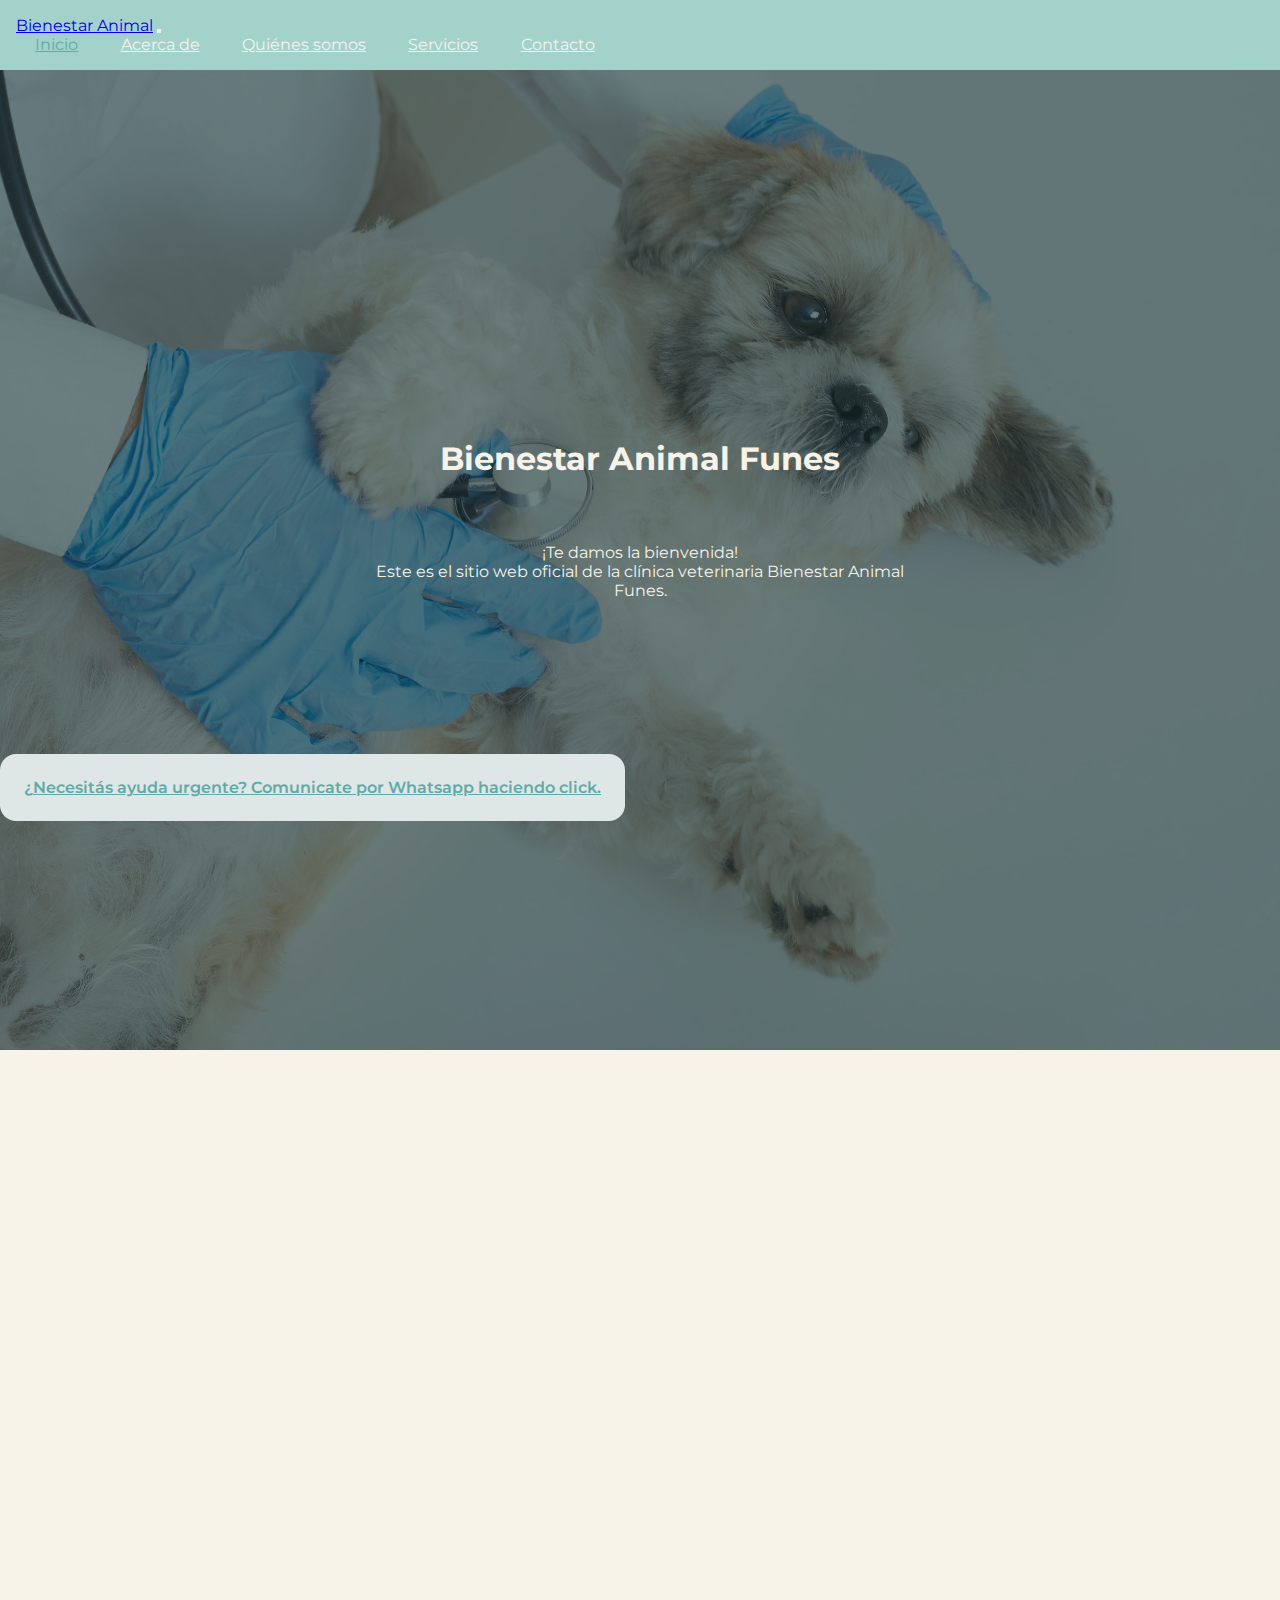
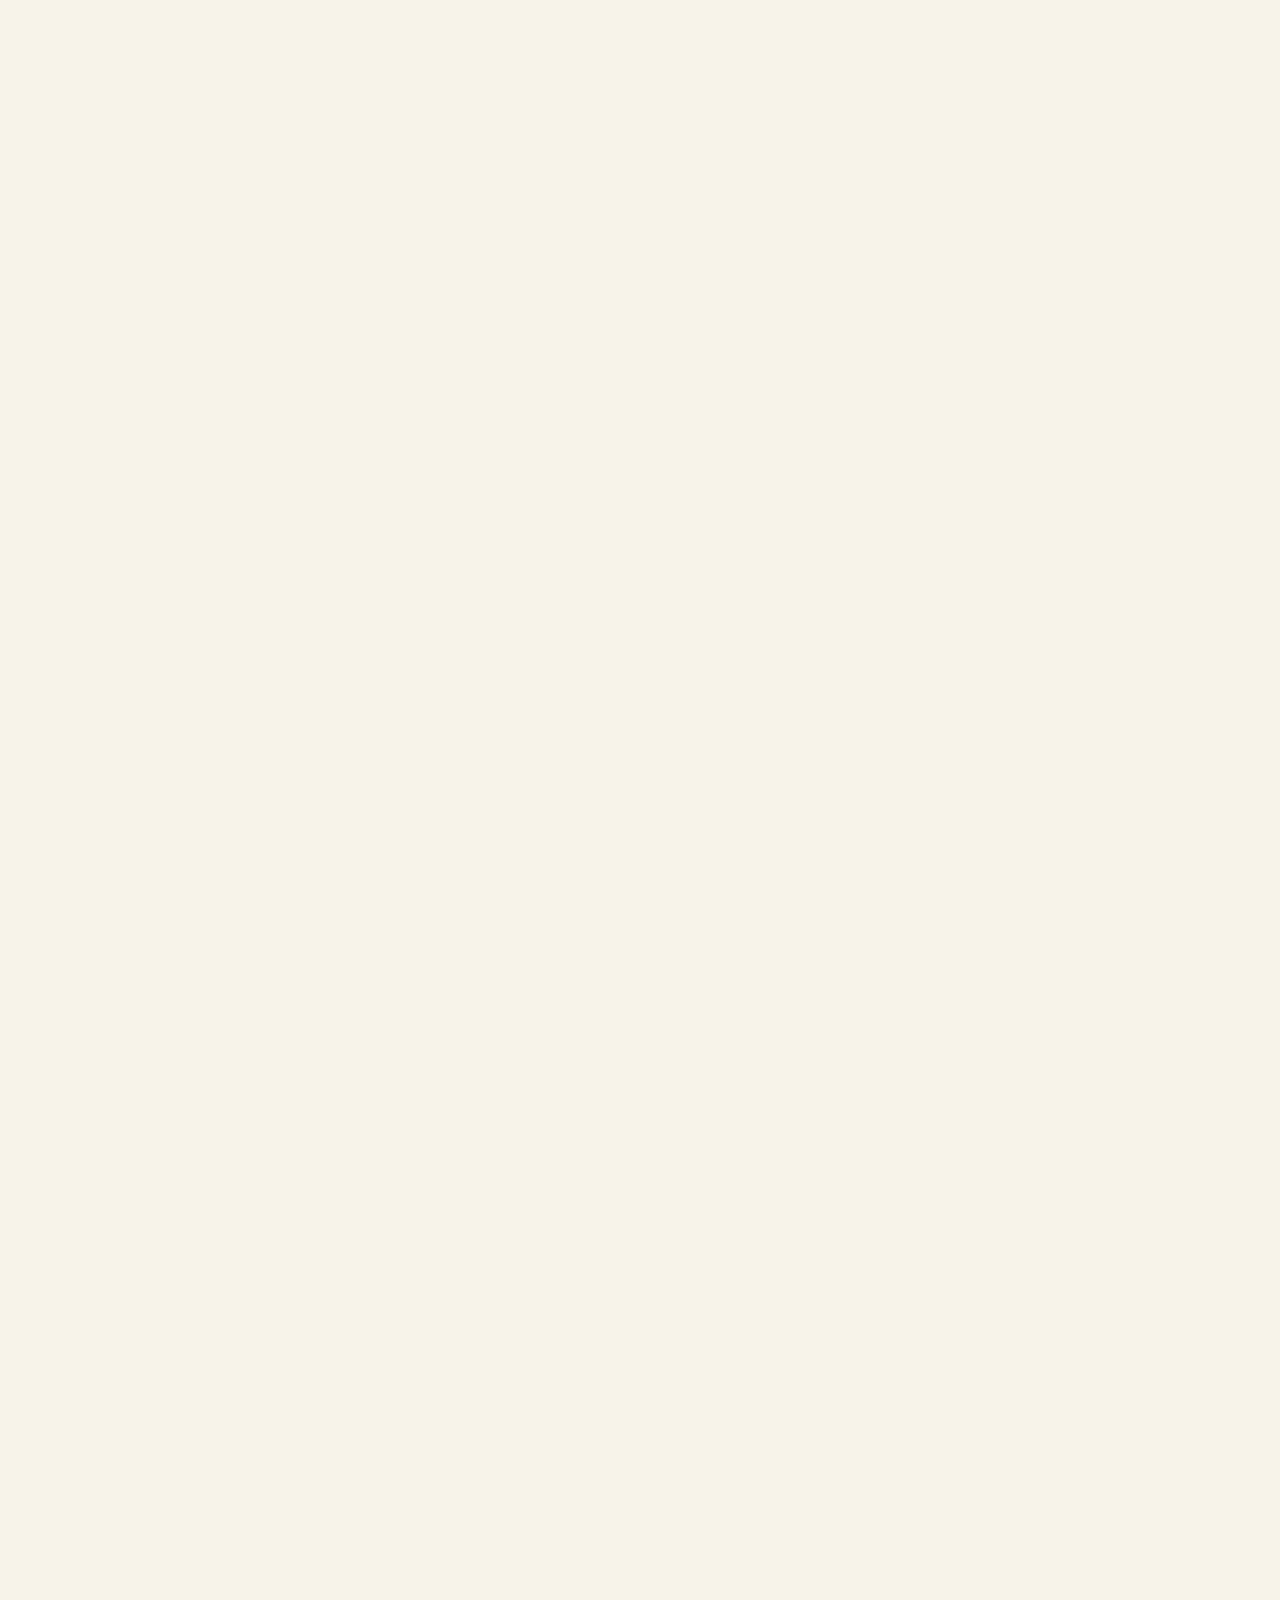
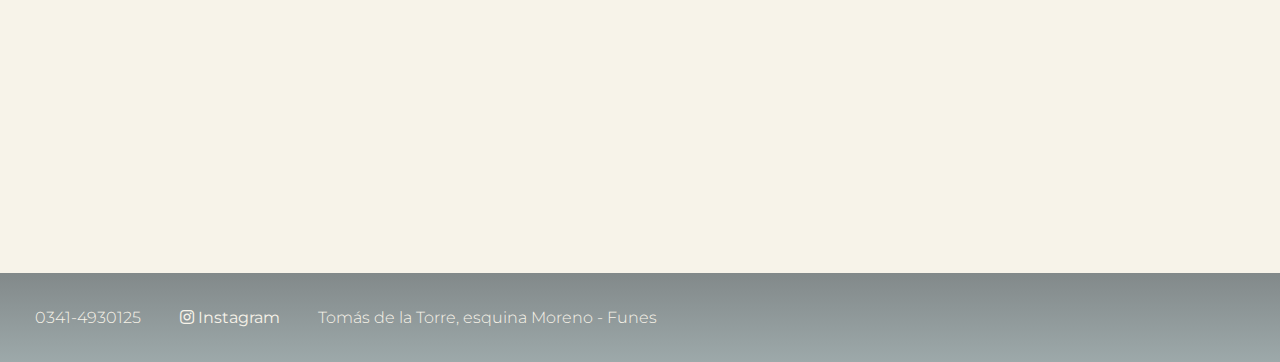
<file: index.html>
<!DOCTYPE html>
<html lang="en">

<head>
    <meta charset="UTF-8">
    <meta http-equiv="X-UA-Compatible" content="IE=edge">
    <title>Bienestar Animal</title>
    <meta name="viewport" content="width=device-width, initial-scale=1.0">
    <meta name="description" content="Brindamos atención veterinaria para tu mascota. Venta de productos para animales en Funes y alrededores.">
    <meta name="keywords"  content="mascotas, petshop, sucursal, consultas, clínica, balanceados">
    <link href="https://cdn.jsdelivr.net/npm/bootstrap@5.1.1/dist/css/bootstrap.min.css" rel="stylesheet" integrity="sha384-F3w7mX95PdgyTmZZMECAngseQB83DfGTowi0iMjiWaeVhAn4FJkqJByhZMI3AhiU" crossorigin="anonymous">
    <link rel="stylesheet" href="https://unpkg.com/aos@next/dist/aos.css">
    <link rel="stylesheet" href="./estilos/main.css">
</head>

<body class="container-res">

    <!--NAV-->
    <header>
      <nav class="navbar fixed-top navbar-expand-lg navbar-dark d-flex p-md-0">
        <div class="container">
          <a class="navbar-brand" href="#">Bienestar Animal</a>
          <button
            class="navbar-toggler"
            type="button"
            data-bs-toggle="collapse"
            data-bs-target="#navbarNav"
            aria-controls="navbarNav"
            aria-expanded="false"
            aria-label="Toggle navigation"
          >
            <span class="navbar-toggler-icon"></span>
          </button>
          <div class="collapse navbar-collapse" id="navbarNav">
            <div class="mx-auto"></div>
            <ul class="navbar-nav align-items-center">
              <li class="nav-item">
                <a class="nav-link active" href="#">Inicio</a>
              </li>
              <li class="nav-item">
                <a class="nav-link" href="./paginas/acerca.html">Acerca de</a>
              </li>
              <li class="nav-item">
                <a class="nav-link" href="./paginas/quienes-somos.html">Quiénes somos</a>
              </li>
              <li class="nav-item">
                <a class="nav-link" href="./paginas/servicios.html">Servicios</a>
              </li>
              <li class="nav-item">
                <a class="nav-link" href="./paginas/contacto.html">Contacto</a>
              </li>
            </ul>
          </div>
        </div>
      </nav>
    </header>

    <main>

    <!--BIENVENIDA-->
    <section class="bienvenida">
        <h1
        class="bienvenida__titulo">
        Bienestar Animal Funes
        </h1>
        <p
        class="bienvenida__texto">
            ¡Te damos la bienvenida!
            <br>Este es el sitio web oficial de la clínica veterinaria Bienestar Animal Funes.
        </p>
    </section>

    <!--URGENCIAS-->
    <section>
      <div class="d-grid gap-1 col-9 mx-auto position-relative mb-3">
        <a href="https://wa.me/5493416587991" target="_blank" class="btn btn-danger btn-lg scale-in-hor-center urgencias" role="button">¿Necesitás ayuda urgente? Comunicate por Whatsapp haciendo click.</a>
      </div>
    </section>

    <!--TEXTO GUÍA-->
    <section
    data-aos="fade-in">
      <p 
      class="texto">
        Consultá nuestras secciones para informarte mejor sobre qué hacemos y cómo podremos ayudarte.
        <br>En esta misma página también podrás encontrar los respectivos horarios en los que nos encontramos disponibles en la sucursal.
      </p>
    </section>

    <!--NOVEDAD-->
    <section 
    class="novedad"
    data-aos="fade-in">
      <h2
      class="novedad__titulo"
      data-aos="fade-in">
      ¡Nuestra sucursal está creciendo!
      </h2>
      <p
      class="novedad__texto"
      data-aos="fade-in">
        ¡Sí, leíste bien! Gracias al inmenso apoyo que recibimos por parte de nuestros clientes, nos estamos expandiendo, por lo que muy pronto nuestra sucursal contará con una sección exclusiva para artículos de Pet Shop, ¡Para aquellos que quieran curiosear mientras esperan a ser atendidos!
      </p>
      <p
      class="novedad__texto"
      data-aos="fade-in">
        <strong>¡Seguí la cuenta regresiva hasta la inauguración!</strong>
      </p>
      <!--SCRIPT COUNTDOWN (créditos: https://www.w3schools.com/howto/howto_js_countdown.asp)-->
      <div 
      class="d-grid gap-1 col-md-6 mx-auto position-relative mb-3"
      data-aos="fade-in">
        <p id="countdown"></p>
        <script>
          // Set the date we're counting down to
          var countDownDate = new Date("Jan 5, 2022 15:37:25").getTime();
          
          // Update the count down every 1 second
          var x = setInterval(function() {
          
            // Get today's date and time
            var now = new Date().getTime();
              
            // Find the distance between now and the count down date
            var distance = countDownDate - now;
              
            // Time calculations for days, hours, minutes and seconds
            var days = Math.floor(distance / (1000 * 60 * 60 * 24));
            var hours = Math.floor((distance % (1000 * 60 * 60 * 24)) / (1000 * 60 * 60));
            var minutes = Math.floor((distance % (1000 * 60 * 60)) / (1000 * 60));
            var seconds = Math.floor((distance % (1000 * 60)) / 1000);
              
            // Output the result in an element with id="demo"
            document.getElementById("countdown").innerHTML = days + "d " + hours + "h "
            + minutes + "m " + seconds + "s ";
              
            // If the count down is over, write some text 
            if (distance < 0) {
              clearInterval(x);
              document.getElementById("countdown").innerHTML = "EXPIRED";
            }
          }, 1000);
        </script>
      </div>
    </section>

    <!--PROVEEDORES-->
    <section
    data-aos="fade-in"
    class="proveedores-banner d-grid gap-1 col-md-12 mx-auto">
      <h3>
        Contamos con los mejores proveedores de alimentos balanceados:
      </h3>
    </section>
    <div class="proveedores">
      <section
      data-aos="fade-in"
      class="proveedores__item">
        <img
        class="proveedores__img"
        src="./multimedia/royalCanin.png" alt="">
      </section>
      <section
      data-aos="fade-in"
      class="proveedores__item">
        <img
        class="proveedores__img"
        src="./multimedia/sieger.png" alt="">
      </section>
      <section
      data-aos="fade-in"
      class="proveedores__item">
        <img
        class="proveedores__img"
        src="./multimedia/vitalCan.png" alt="">
      </section>
      <section
      data-aos="fade-in"
      class="proveedores__item">
        <img
        class="proveedores__img"
        src="./multimedia/oldPrince.png" alt="">
      </section>
      <section
      data-aos="fade-in"
      class="proveedores__item">
        <img
        class="proveedores__img"
        src="./multimedia/proPlan.png" alt="">
      </section>
      <section
      data-aos="fade-in"
      class="proveedores__item">
        <img
        class="proveedores__img"
        src="./multimedia/excellent.png" alt="">
      </section>
      <section
      data-aos="fade-in"
      class="proveedores__item">
        <img
        class="proveedores__img"
        src="./multimedia/catChow.png" alt="">
      </section>
      <section
      data-aos="fade-in"
      class="proveedores__item">
        <img
        class="proveedores__img"
        src="./multimedia/dogChow.png" alt="">
      </section>
      <section
      data-aos="fade-in"
      class="proveedores__item">
        <img
        class="proveedores__img"
        src="./multimedia/eukanuba.png" alt="">
      </section>
      <section
      data-aos="fade-in"
      class="proveedores__item">
        <img
        class="proveedores__img"
        src="./multimedia/agility.png" alt="">
      </section>
      <section
      data-aos="fade-in"
      class="proveedores__item">
        <img
        class="proveedores__img"
        src="./multimedia/dogPro.png" alt="">
      </section>
      <section
      data-aos="fade-in"
      class="proveedores__item">
        <img
        class="proveedores__img"
        src="./multimedia/catPro.png" alt="">
      </section>
      <section
      data-aos="fade-in"
      class="proveedores__item">
        <img
        class="proveedores__img"
        src="./multimedia/nutrique.png" alt="">
      </section>
    </div>

    <!--HORARIOS-->
    <section 
    data-aos="fade-in">
        <div class="card horarios mb-3 carta text-center mx-auto" style=" max-width: 35rem;">
          <div class="card-header">
            <h4 class="horarios__titulo">
              Horarios
            </h4>
          </div>
          <ul class="list-group list-group-flush">
            <li class="horarios__item list-group-item">
              <strong>Lunes a viernes:</strong> de 8:30 a 12:30hs y de 16:00 a 19:00hs.
            </li>
            <li class="horarios__item list-group-item">
              <strong>Sábados:</strong> de 9:00 a 12:30hs.
            </li>
          </ul>
        </div>
    </section>
    </main>

    <!--FOOTER-->
    <footer>
        <ul class="detalles-footer">
           <li>
               0341-4930125
           </li>
           <li>
               <a 
                href="https://www.instagram.com/bienestaranimalfunes/?hl=es" 
                target="_blank">
                <i class="fab fa-instagram">
                  <span>Instagram</span>
                </i>
                </a>
           </li>
           <li>
               Tomás de la Torre, esquina Moreno - Funes
           </li>
        </ul>
    </footer>

    <!--AOS-->
    <script src="https://unpkg.com/aos@next/dist/aos.js"></script>
    <script>
      AOS.init();
    </script>

    <!--BOOTSTRAP-->
    <script src="https://cdn.jsdelivr.net/npm/bootstrap@5.1.1/dist/js/bootstrap.bundle.min.js" integrity="sha384-/bQdsTh/da6pkI1MST/rWKFNjaCP5gBSY4sEBT38Q/9RBh9AH40zEOg7Hlq2THRZ" crossorigin="anonymous"></script>

</body>

</html>
</file>
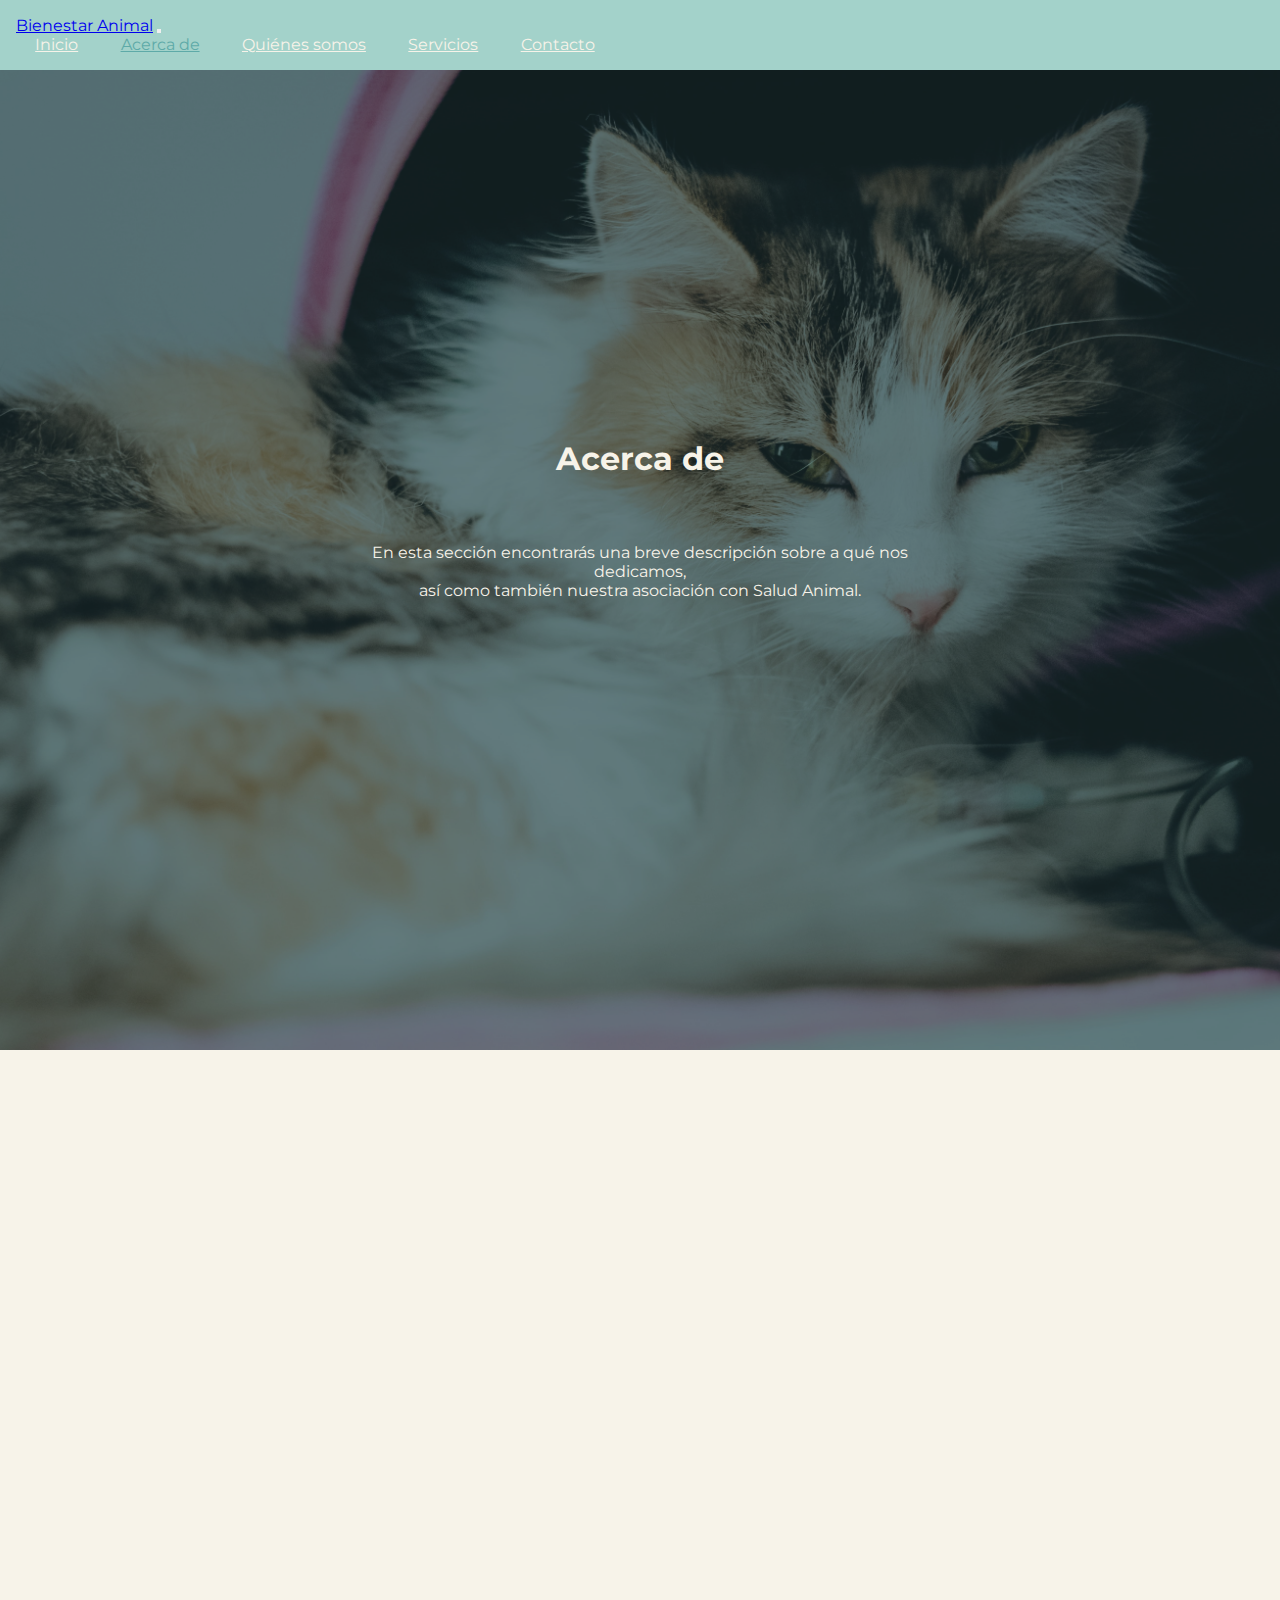
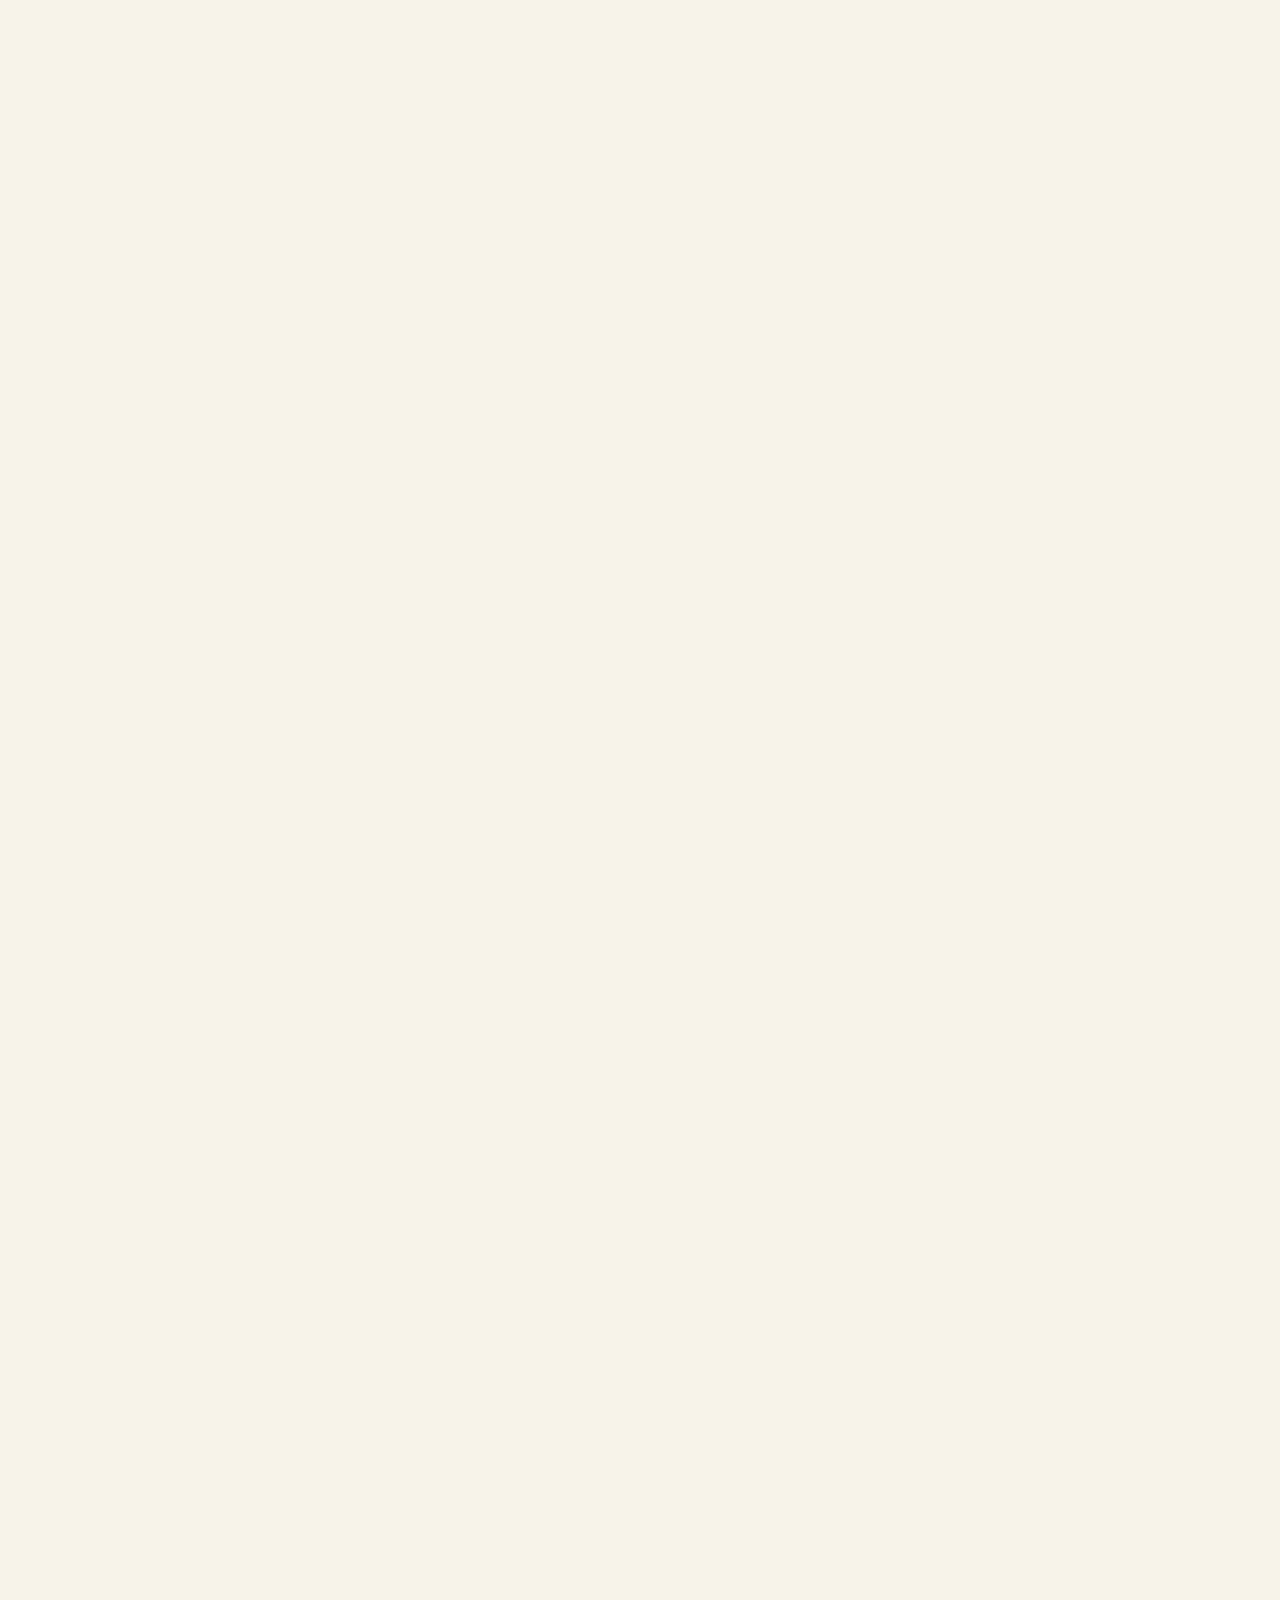
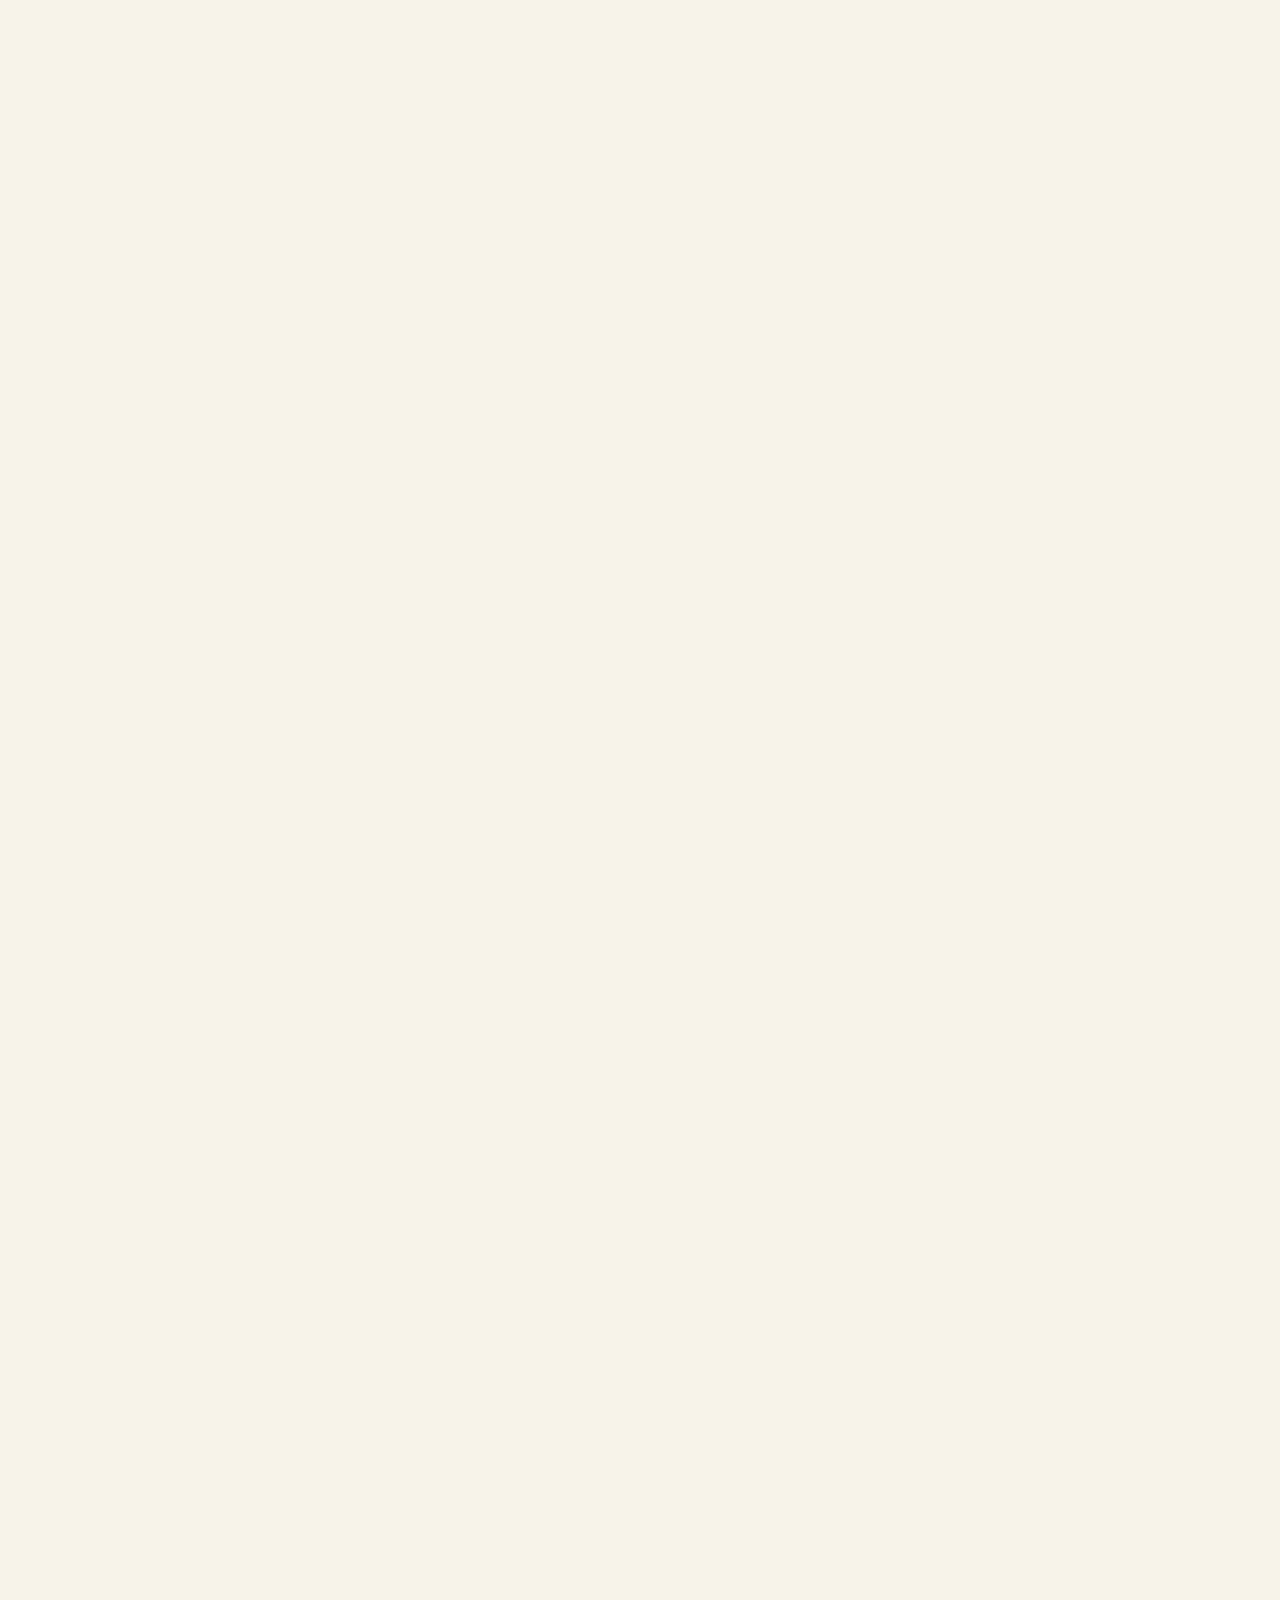
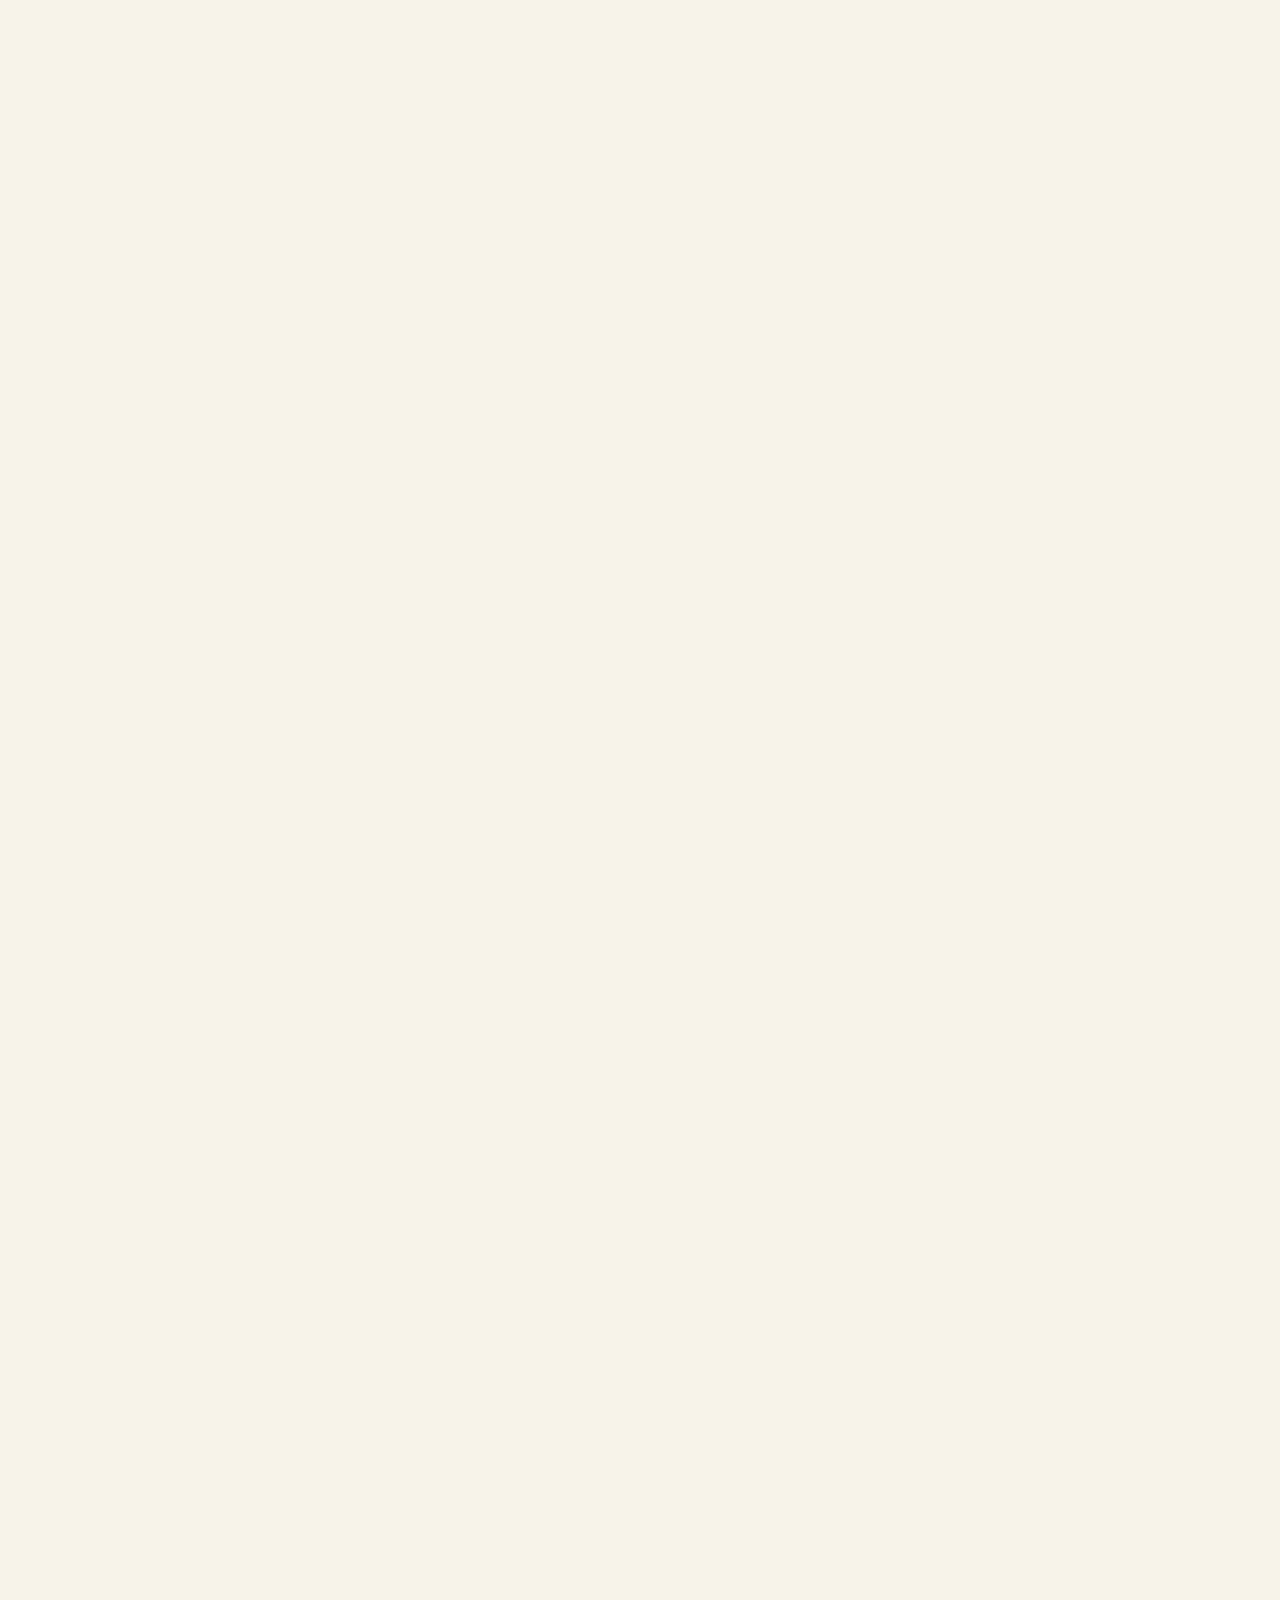
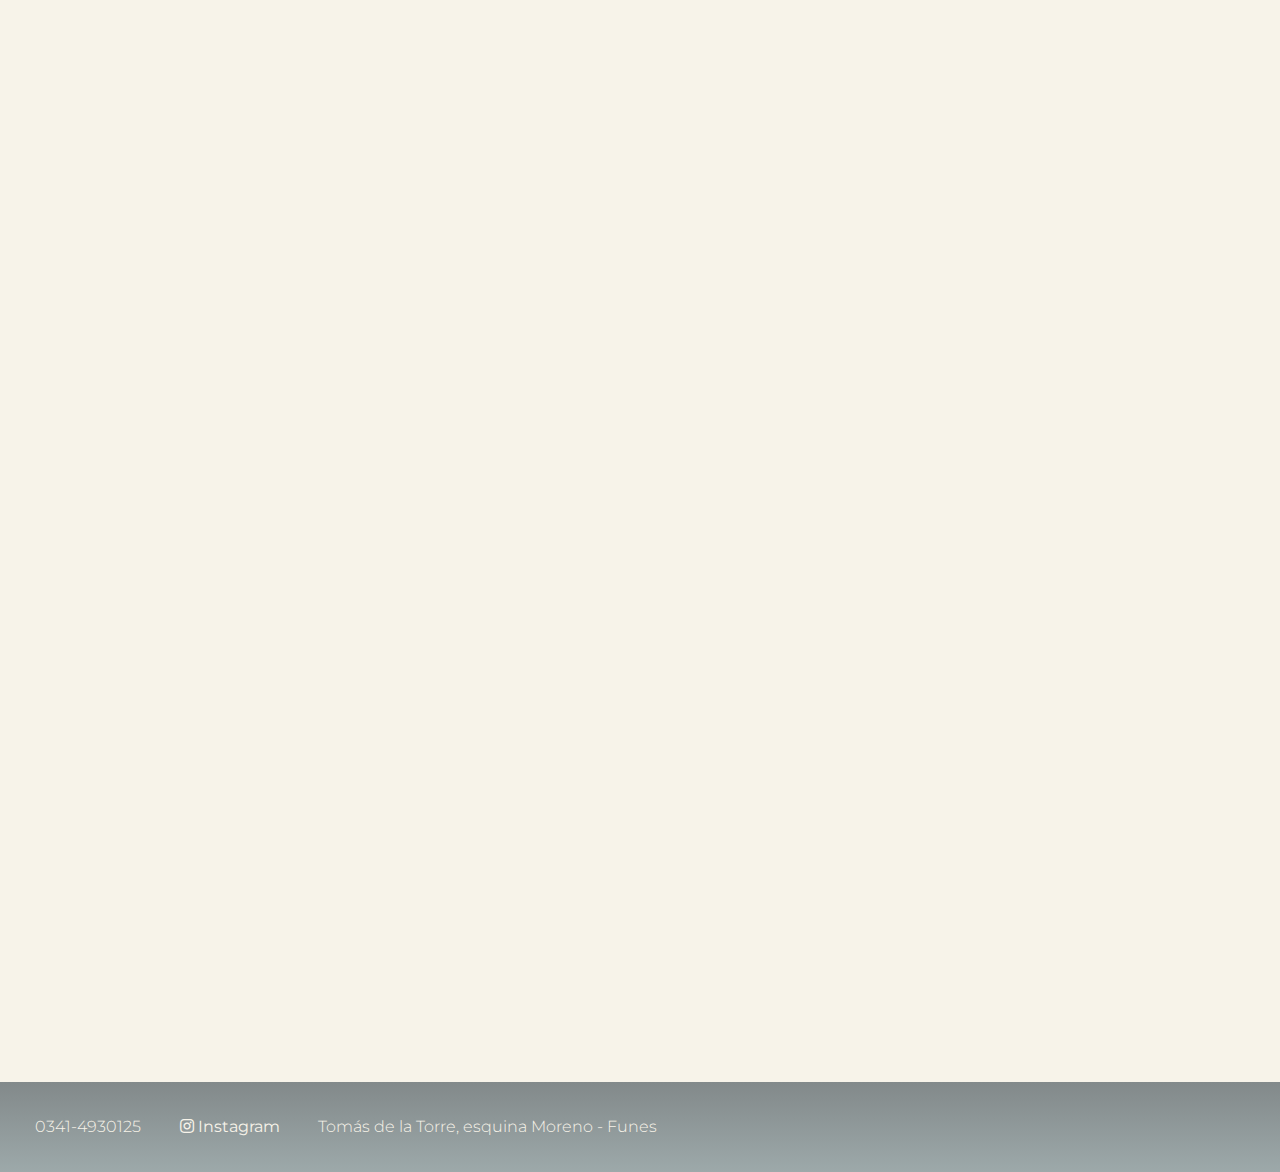
<file: paginas/acerca.html>
<!DOCTYPE html>
<html lang="en">

<head>
  <meta charset="UTF-8">
  <meta http-equiv="X-UA-Compatible" content="IE=edge">
  <title>Acerca de | Bienestar Animal</title>
  <meta name="viewport" content="width=device-width, initial-scale=1.0">
  <meta name="description"
    content="Somos una clínica veterinaria orientada a las emergencias, urgencias y resoluciones quirúrgicas de mascotas, asimismo realizamos campañas de castración en Funes y alrededores.">
  <meta name="keywords" content="animales, mascotas, esterilización, castración, salud, campaña">
  <link href="https://cdn.jsdelivr.net/npm/bootstrap@5.1.1/dist/css/bootstrap.min.css" rel="stylesheet"
    integrity="sha384-F3w7mX95PdgyTmZZMECAngseQB83DfGTowi0iMjiWaeVhAn4FJkqJByhZMI3AhiU" crossorigin="anonymous">
  <link rel="stylesheet" href="https://unpkg.com/aos@next/dist/aos.css">
  <link rel="stylesheet" href="../estilos/main.css">
</head>

<body class="container-res">

  <!--NAV-->
  <header>
    <nav class="navbar fixed-top navbar-expand-lg navbar-dark d-flex p-md-0">
      <div class="container">
        <a class="navbar-brand" href="../index.html">Bienestar Animal</a>
        <button class="navbar-toggler" type="button" data-bs-toggle="collapse" data-bs-target="#navbarNav"
          aria-controls="navbarNav" aria-expanded="false" aria-label="Toggle navigation">
          <span class="navbar-toggler-icon"></span>
        </button>
        <div class="collapse navbar-collapse" id="navbarNav">
          <div class="mx-auto"></div>
          <ul class="navbar-nav align-items-center">
            <li class="nav-item">
              <a class="nav-link" href="../index.html">Inicio</a>
            </li>
            <li class="nav-item">
              <a class="nav-link active" href="#">Acerca de</a>
            </li>
            <li class="nav-item">
              <a class="nav-link" href="quienes-somos.html">Quiénes somos</a>
            </li>
            <li class="nav-item">
              <a class="nav-link" href="servicios.html">Servicios</a>
            </li>
            <li class="nav-item">
              <a class="nav-link" href="contacto.html">Contacto</a>
            </li>
          </ul>
        </div>
      </div>
      </div>
    </nav>
  </header>

  <main>

    <!--BIENVENIDA-->

    <section class="bacerca">
      <h1 class="bacerca__titulo">
        Acerca de
      </h1>
      <p class="bacerca__texto">
        En esta sección encontrarás una breve descripción sobre a qué nos dedicamos, <br>así como también nuestra
        asociación con Salud Animal.
      </p>
    </section>

    <section>
      <p class="texto" data-aos="fade-in">
        Somos Bienestar Animal Funes, una clínica veterinaria situada en Funes. Tenemos como deber asistir a animales
        domésticos, así como también pequeños animales salvajes, rescantándolos, cuidándolos y posteriormente
        devolviéndolos a su entorno natural.
      </p>
      <p class="texto" data-aos="fade-in">
        Asimismo, estamos a favor de la esterilización y castración de animales domésticos, dado que estas proporcionan
        grandes beneficios en cuanto a la salud del animal.
      </p>
    </section>

    <!--INFO-->
    <section>
      <div class="acerca-banner d-grid gap-1 col-md-12 mx-auto" data-aos="fade-in">
        <h2>
          Beneficios de esterilizar o castrar a su mascota
        </h2>
      </div>
      <p class="texto" data-aos="fade-in">
        Ya sea si recién adoptaste una mascota o si lo estás considerando, una de las decisiones sanitarias más
        importantes que tomarás es esterilizar o castrar a su gato o perro, pero, ¿Cuál es la diferencia? La
        esterilización consiste en remover los ovarios y útero de una mascota hembra, es un procedimiento de un
        veterinario que requiere hospitalización mínima y ofrece beneficios para la salud de por vida, mientras que
        castrar consiste en remover los testículos de su gato o perro macho, lo cual mejorará ampliamente la conducta de
        tu mascota y lo mantendrá cerca de casa.
      </p>
      <p class="texto" data-aos="fade-in">
        ¿Seguís teniendo dudas? A continuación te dejamos una lista con algunos de los principales beneficios que la
        esterilización y castración tienen para ofrecerle a tu mascota:
      </p>
      <ol class="beneficios">
        <li class="beneficios__item" data-aos="fade-in">
          <strong>Tu mascota hembra vivirá una vida más larga y sana.</strong>
          <br>La esterilización ayuda a prevenir las infecciones uterinas y el cáncer de mama, el cual es fatal en
          alrededor del 50 por ciento de los perros y 90 por ciento de los gatos. Esterilizar a tu mascota antes de su
          primer celo ofrece la mejor protección de estas enfermedades.
        </li>
        <li class="beneficios__item" data-aos="fade-in">
          <strong>La castración proporciona mayores beneficios de salud para tu mascota macho.</strong>
          <br>Además de prevenir crías no deseadas, la castración de tu compañero animal previene el cáncer de
          testículos, si se lo realiza antes de los seis meses de edad.
        </li>
        <li class="beneficios__item" data-aos="fade-in">
          <strong>Las hembras esterilizadas no entrarán en celo.</strong>
          <br>Aunque los ciclos pueden variar, las felinas por lo regular entran en celo cuatro a cinco días cada tres
          semanas durante la temporada reproductiva. ¡Con la intención de llamar la atención de los machos, aullarán y
          orinarán más frecuentemente, algunas veces por toda la casa!
        </li>
        <li class="beneficios__item" data-aos="fade-in">
          <strong>Los machos castrados se comportarán de mejor manera.</strong>
          <br>Los perros y gatos castrados enfocan su atención en sus familias humanas. Por otro lado, los gatos y
          perros no castrados pueden marcar su territorio rociando orina de fuerte olor por toda la casa. Muchos
          problemas de agresión pueden ser evitados con la castración temprana.
        </li>
        <li class="beneficios__item" data-aos="fade-in">
          <strong>La esterilización o castración NO engordará a tu mascota.</strong>
          <br>La falta de ejercicio y alimentación excesiva hará que su mascota aumente de peso, pero la castración no
          lo hará. Su mascota permanecerá en forma siempre y cuando continúe proporcionándole ejercicio y controlando el
          consumo de comida.
        </li>
      </ol>
    </section>

    <section>
      <div class="card mb-3 carta text-center mx-auto" style="max-width: 850px;" data-aos="fade-in">
        <div class="row g-0">
          <div class="col-md-4">
            <img src="../multimedia/img-carta.jpg" class="img-fluid rounded-start" alt="...">
          </div>
          <div class="col-md-8">
            <div class="card-body">
              <h3 class="card-title titulos">Sobre Salud Animal</h3>
              <p class="card-text">Nuestros veterinarios se encuentran asociados a Salud Animal, una campaña avalada por
                el Gobierno de la Ciudad de Funes en la que, entre otras muchas tareas, realizamos procesos quirúrgicos
                de castración completamente libre de cargos.</p>
              <a href="https://www.funes.gob.ar/servicios/salud_animal" target="_blank" class="btn button btn-lg">Más
                información</a>
            </div>
          </div>
        </div>
      </div>
    </section>

  </main>

  <!--FOOTER-->
  <footer>
    <ul class="detalles-footer">
      <li>
        0341-4930125
      </li>
      <li><a href="https://www.instagram.com/bienestaranimalfunes/?hl=es" target="_blank">
          <i class="fab fa-instagram">
            <span>Instagram</span>
          </i>
        </a>
      </li>
      <li>
        Tomás de la Torre, esquina Moreno - Funes
      </li>
    </ul>
  </footer>

  <script src="https://unpkg.com/aos@next/dist/aos.js"></script>
  <script>
    AOS.init();
  </script>

  <!--BOOTSTRAP-->
  <script src="https://cdn.jsdelivr.net/npm/bootstrap@5.1.1/dist/js/bootstrap.bundle.min.js"
    integrity="sha384-/bQdsTh/da6pkI1MST/rWKFNjaCP5gBSY4sEBT38Q/9RBh9AH40zEOg7Hlq2THRZ" crossorigin="anonymous">
  </script>

</body>

</html>
</file>
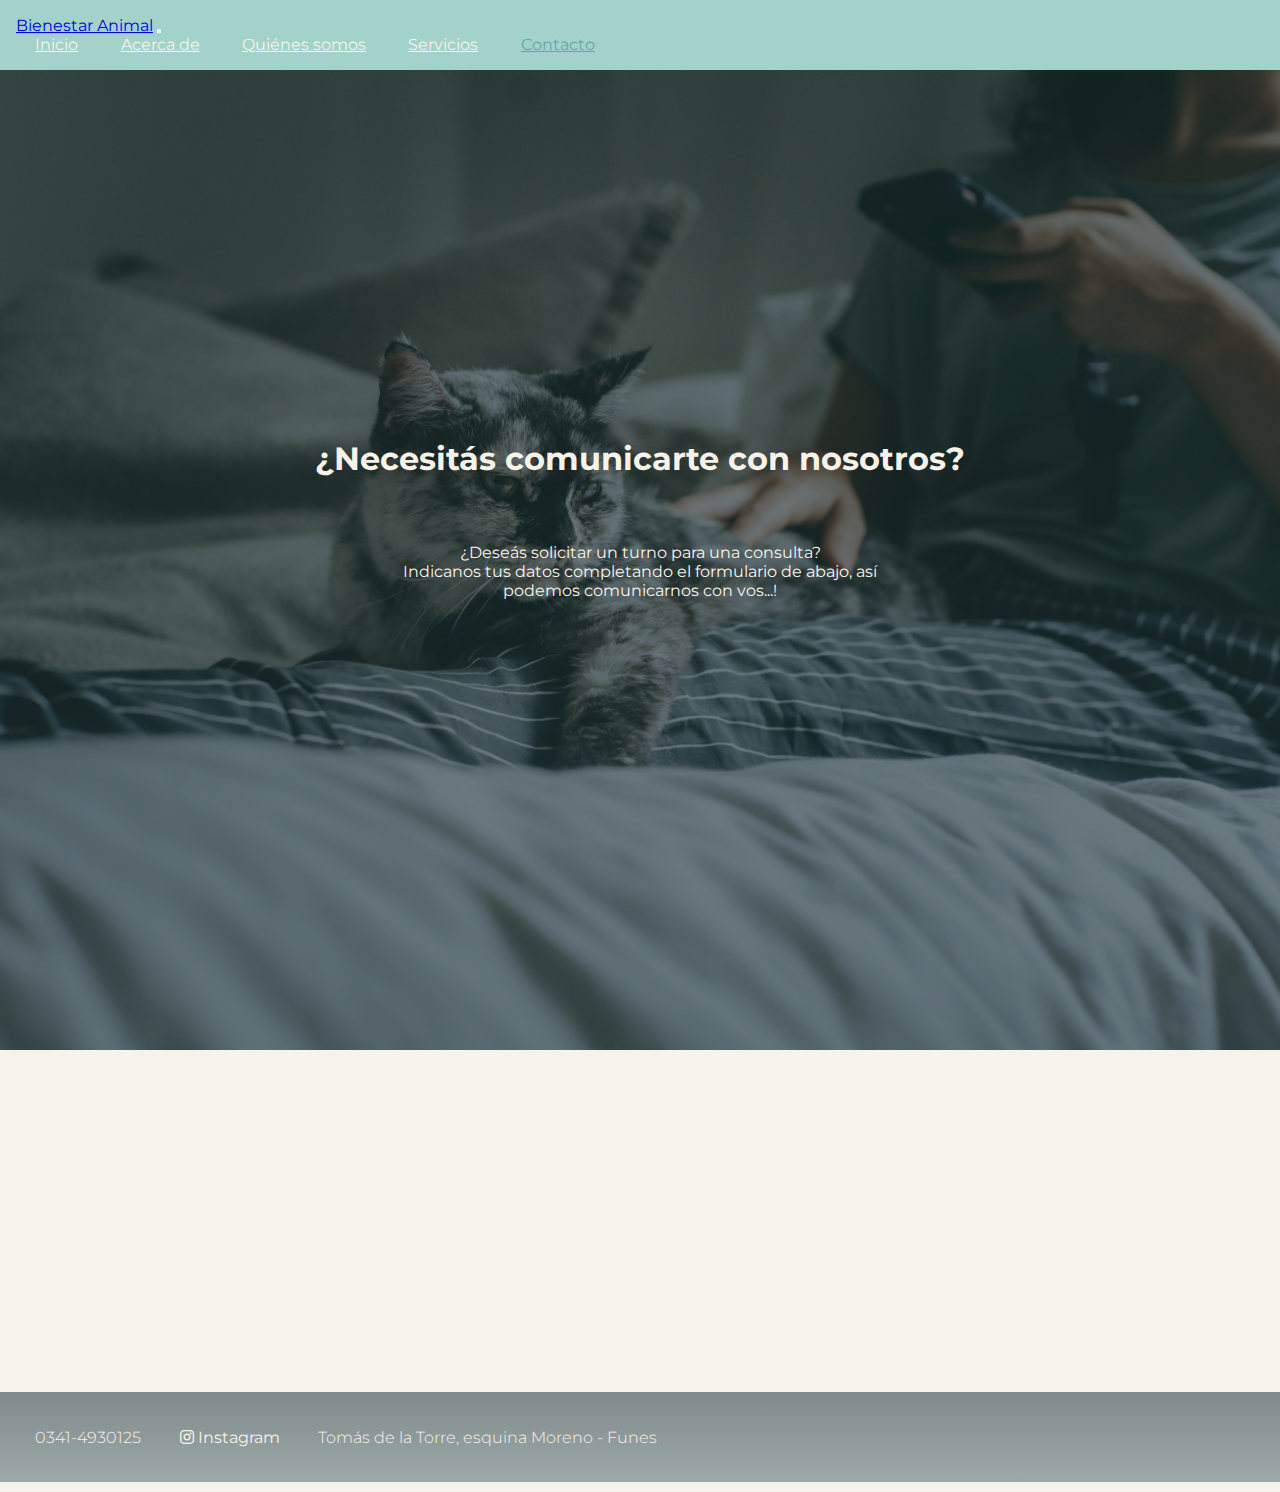
<file: paginas/contacto.html>
<!DOCTYPE html>
<html lang="en">

<head>
  <meta charset="UTF-8">
  <meta http-equiv="X-UA-Compatible" content="IE=edge">
  <title>Contacto | Bienestar Animal</title>
  <meta name="viewport" content="width=device-width, initial-scale=1.0">
  <meta name="description"
    content="¿Querés pedir un turno para una consulta? Sólo basta con rellenar los campos con tus datos para que te contactemos en breve.">
  <meta name="keywords" content="veterinaria, cirugías, internación, farmacia, consultas, turnos">
  <link href="https://cdn.jsdelivr.net/npm/bootstrap@5.1.1/dist/css/bootstrap.min.css" rel="stylesheet"
    integrity="sha384-F3w7mX95PdgyTmZZMECAngseQB83DfGTowi0iMjiWaeVhAn4FJkqJByhZMI3AhiU" crossorigin="anonymous">
  <link rel="stylesheet" href="https://unpkg.com/aos@next/dist/aos.css">
  <link rel="stylesheet" href="../estilos/main.css">
</head>

<body class="container-res">
  <!--NAV-->
  <header>
    <nav class="navbar fixed-top navbar-expand-lg navbar-dark d-flex p-md-0">
      <div class="container">
        <a class="navbar-brand" href="../index.html">Bienestar Animal</a>
        <button class="navbar-toggler" type="button" data-bs-toggle="collapse" data-bs-target="#navbarNav"
          aria-controls="navbarNav" aria-expanded="false" aria-label="Toggle navigation">
          <span class="navbar-toggler-icon"></span>
        </button>
        <div class="collapse navbar-collapse" id="navbarNav">
          <div class="mx-auto"></div>
          <ul class="navbar-nav align-items-center">
            <li class="nav-item">
              <a class="nav-link" href="../index.html">Inicio</a>
            </li>
            <li class="nav-item">
              <a class="nav-link" href="acerca.html">Acerca de</a>
            </li>
            <li class="nav-item">
              <a class="nav-link" href="quienes-somos.html">Quiénes somos</a>
            </li>
            <li class="nav-item">
              <a class="nav-link" href="servicios.html">Servicios</a>
            </li>
            <li class="nav-item">
              <a class="nav-link active" href="#">Contacto</a>
            </li>
          </ul>
        </div>
      </div>
    </nav>
  </header>

  <main>
    <section class="bcontacto">
      <!--BIENVENIDA-->
      <h1 class="bcontacto__titulo">¿Necesitás comunicarte con nosotros?</h1>
      <p class="bcontacto__texto">
        ¿Deseás solicitar un turno para una consulta? <br />Indicanos tus
        datos completando el formulario de abajo, así podemos comunicarnos con
        vos...!
      </p>
    </section>

    <!--FORM-->
    <fieldset data-aos="fade-up">
      <form class="row g-3 form" action="" method="GET">
        <legend>
          <h2 class="form__legend">Contacto</h2>
        </legend>
        <!--NOMBRE Y APELLIDO-->
        <div class="form-floating mb-3 col-md-4">
          <input type="text" class="form-control" id="floatingInput" placeholder="Nombre y apellido" required />
          <label class="form__item" for="floatingInput">Nombre y apellido</label>
        </div>
        <div class="form-floating mb-3 col-md-4">
          <input type="email" class="form-control" id="floatingInput" placeholder="Correo electrónico" required />
          <label class="form__item" for="floatingInput">Correo electrónico</label>
        </div>
        <div class="form-floating mb-3 col-md-4">
          <input type="tel" class="form-control" id="floatingInput" placeholder="N° de teléfono" required />
          <label class="form__item" for="floatingInput">Número de teléfono</label>
        </div>
        <div class="form__item form-floating mb-3 col-md-6">
          <select class="form-select form__item" id="floatingSelect" aria-label="Floating label select example">
            <option disabled selected>Seleccione:</option>
            <option value="1">Consultas</option>
            <option value="2">Farmacia veterinaria</option>
            <option value="3">Análisis Bioquímicos</option>
            <option value="4">Cirugías</option>
            <option value="5">Ecografías</option>
            <option value="6">Radiografías</option>
            <option value="7">Internación ambulatoria</option>
            <option value="8">Pet Shop</option>
          </select>
          <label for="floatingSelect">Servicio requerido</label>
        </div>
        <div class="form__item form-check mb-3 col-md-12">
          <input class="form-check-input" type="checkbox" value="1" id="flexCheckDefault" />
          <label class="form-check-label" for="flexCheckDefault">
            ¿Utilizó nuestros servicios anteriormente?
          </label>
        </div>
        <div class="mb-3">
          <button class="btn btn-lg button form__item" type="submit">
            Enviar
          </button>
        </div>
      </form>
    </fieldset>
  </main>

  <!--FOOTER-->
  <footer>
    <ul class="detalles-footer">
      <li>0341-4930125</li>
      <li>
        <a href="https://www.instagram.com/bienestaranimalfunes/?hl=es" target="_blank">
          <i class="fab fa-instagram">
            <span>Instagram</span>
          </i>
        </a>
      </li>
      <li>Tomás de la Torre, esquina Moreno - Funes</li>
    </ul>
  </footer>

  <script src="https://unpkg.com/aos@next/dist/aos.js"></script>
  <script>
    AOS.init();
  </script>

  <!--BOOTSTRAP-->
  <script src="https://cdn.jsdelivr.net/npm/bootstrap@5.1.1/dist/js/bootstrap.bundle.min.js"
    integrity="sha384-/bQdsTh/da6pkI1MST/rWKFNjaCP5gBSY4sEBT38Q/9RBh9AH40zEOg7Hlq2THRZ" crossorigin="anonymous">
  </script>
</body>

</html>
</file>
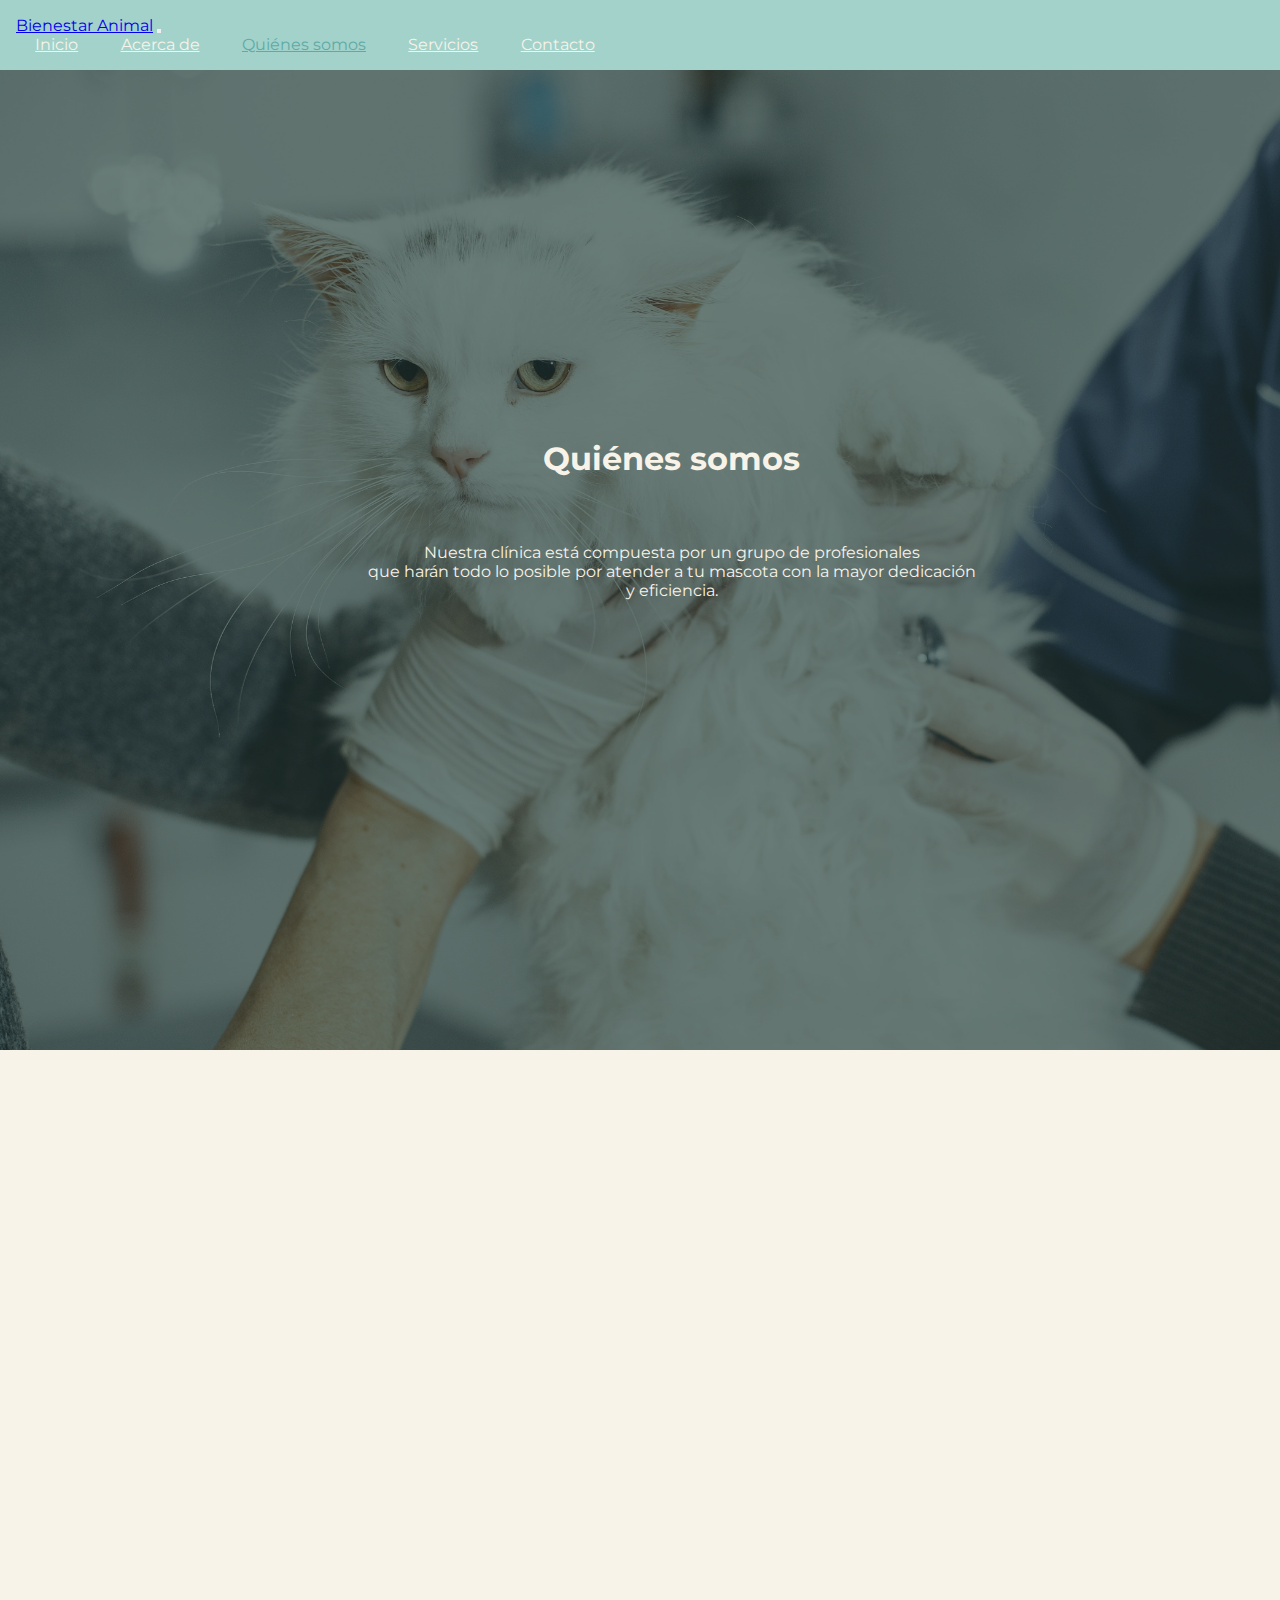
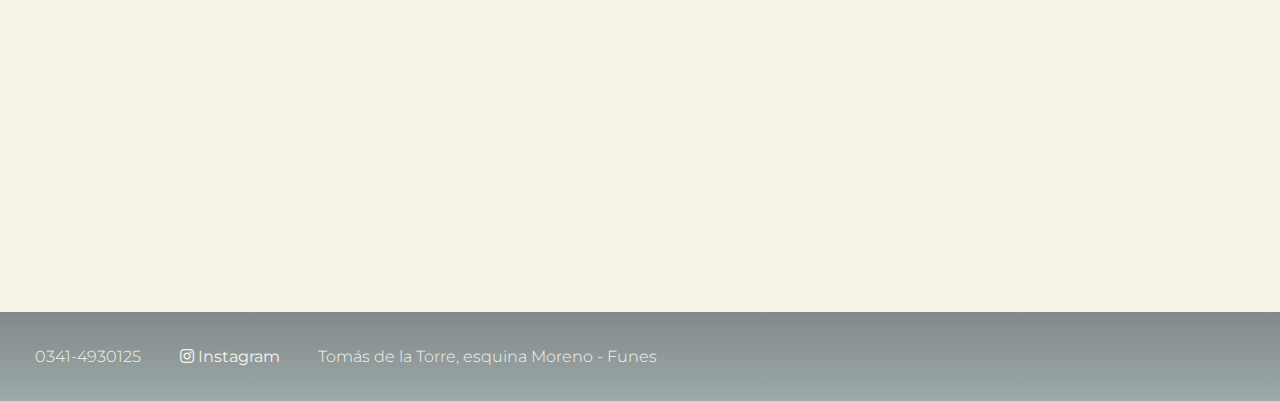
<file: paginas/quienes-somos.html>
<!DOCTYPE html>
<html lang="en">

<head>
  <meta charset="UTF-8">
  <meta http-equiv="X-UA-Compatible" content="IE=edge">
  <title>Quiénes somos | Bienestar Animal</title>
  <meta name="viewport" content="width=device-width, initial-scale=1.0">
  <meta name="description"
    content="Contamos con veterinarios altamente calificados y gran trayectoria en el rubro. Nosotros podemos ayudarte a vos y a tu mascota.">
  <meta name="keywords" content="veterinaria, profesionales, clínica, médicos, calidad">
  <link href="https://cdn.jsdelivr.net/npm/bootstrap@5.1.1/dist/css/bootstrap.min.css" rel="stylesheet"
    integrity="sha384-F3w7mX95PdgyTmZZMECAngseQB83DfGTowi0iMjiWaeVhAn4FJkqJByhZMI3AhiU" crossorigin="anonymous">
  <link rel="stylesheet" href="https://unpkg.com/aos@next/dist/aos.css">
  <link rel="stylesheet" href="../estilos/main.css">
</head>

<body class="container-res">

  <!--NAV-->
  <header>
    <nav class="navbar fixed-top navbar-expand-lg navbar-dark d-flex p-md-0">
      <div class="container">
        <a class="navbar-brand" href="../index.html">Bienestar Animal</a>
        <button class="navbar-toggler" type="button" data-bs-toggle="collapse" data-bs-target="#navbarNav"
          aria-controls="navbarNav" aria-expanded="false" aria-label="Toggle navigation">
          <span class="navbar-toggler-icon"></span>
        </button>
        <div class="collapse navbar-collapse" id="navbarNav">
          <div class="mx-auto"></div>
          <ul class="navbar-nav align-items-center">
            <li class="nav-item">
              <a class="nav-link" href="../index.html">Inicio</a>
            </li>
            <li class="nav-item">
              <a class="nav-link" href="acerca.html">Acerca de</a>
            </li>
            <li class="nav-item">
              <a class="nav-link active" href="#">Quiénes somos</a>
            </li>
            <li class="nav-item">
              <a class="nav-link" href="servicios.html">Servicios</a>
            </li>
            <li class="nav-item">
              <a class="nav-link" href="contacto.html">Contacto</a>
            </li>
          </ul>
        </div>
      </div>
    </nav>
  </header>

  <main>

    <!--BIENVENIDA-->
    <section class="bnos">
      <h1 class="bnos__titulo">
        Quiénes somos
      </h1>
      <p class="bnos__texto">
        Nuestra clínica está compuesta por un grupo de profesionales <br>que harán todo lo posible por atender a tu
        mascota con la mayor dedicación y eficiencia.
    </section>

    <!--EQUIPO-->
    <div class="equipo">
      <section data-aos="fade-up" class="miembros">
        <h2 class="titulos">
          Miembro 1
        </h2>
        <img src="../multimedia/Miembro1.jpg" class="miembros__imagen" alt="miembro1">
        <p>
          Marcos Benedetti, clínico veterinario.
        </p>
      </section>
      <section data-aos="fade-up" class="miembros">
        <h2 class="titulos">
          Miembro 2
        </h2>
        <img src="../multimedia/Miembro2.jpg" class="miembros__imagen" alt="miembro2">
        <p>
          María López, especialista en dermatología veterinaria.
        </p>
      </section>
      <section data-aos="fade-up" class="miembros">
        <h2 class="titulos">
          Miembro 3
        </h2>
        <img src="../multimedia/Miembro3.jpg" class="miembros__imagen" alt="miembro3">
        <p>
          Cristian Ramos, especialista en oftalmología veterinaria.
        </p>
      </section>
      <section data-aos="fade-up" class="miembros">
        <h2 class="titulos">
          Miembro 4
        </h2>
        <img src="../multimedia/Miembro4.jpg" class="miembros__imagen" alt="miembro4">
        <p>
          Luciana Busiglio, clínica veterinaria.
        </p>
      </section>
    </div>
    <section>
      <p class="texto" data-aos="fade-in">
        Nuestra clínica fue creada con el objetivo de brindar el más completo servicio médico veterinario, con la
        premisa de lograr el máximo bienestar de tu mascota. El respeto y la contención hacia el paciente y su familia
        son nuestros pilares fundacionales. Contamos con la infraestructura, tecnología y el nivel profesional y humano
        acorde. Nuestra principal herrramienta es el ejercicio de la medicina preventiva. Los chequeos de rutina nos
        permiten diagnosticar y prevenir distintas enfermedades, mejorando así los pronósticos y aumentando la
        expectativa y la calidad de vida de nuestros pacientes.
      </p>
    </section>
  </main>

  <!--FOOTER-->
  <footer>
    <ul class="detalles-footer">
      <li>
        0341-4930125
      </li>
      <li><a href="https://www.instagram.com/bienestaranimalfunes/?hl=es" target="_blank">
          <i class="fab fa-instagram">
            <span>Instagram</span>
          </i>
        </a>
      </li>
      <li>
        Tomás de la Torre, esquina Moreno - Funes
      </li>
    </ul>
  </footer>

  <script src="https://unpkg.com/aos@next/dist/aos.js"></script>
  <script>
    AOS.init();
  </script>

  <!--BOOTSTRAP-->
  <script src="https://cdn.jsdelivr.net/npm/bootstrap@5.1.1/dist/js/bootstrap.bundle.min.js"
    integrity="sha384-/bQdsTh/da6pkI1MST/rWKFNjaCP5gBSY4sEBT38Q/9RBh9AH40zEOg7Hlq2THRZ" crossorigin="anonymous">
  </script>

</body>

</html>
</file>
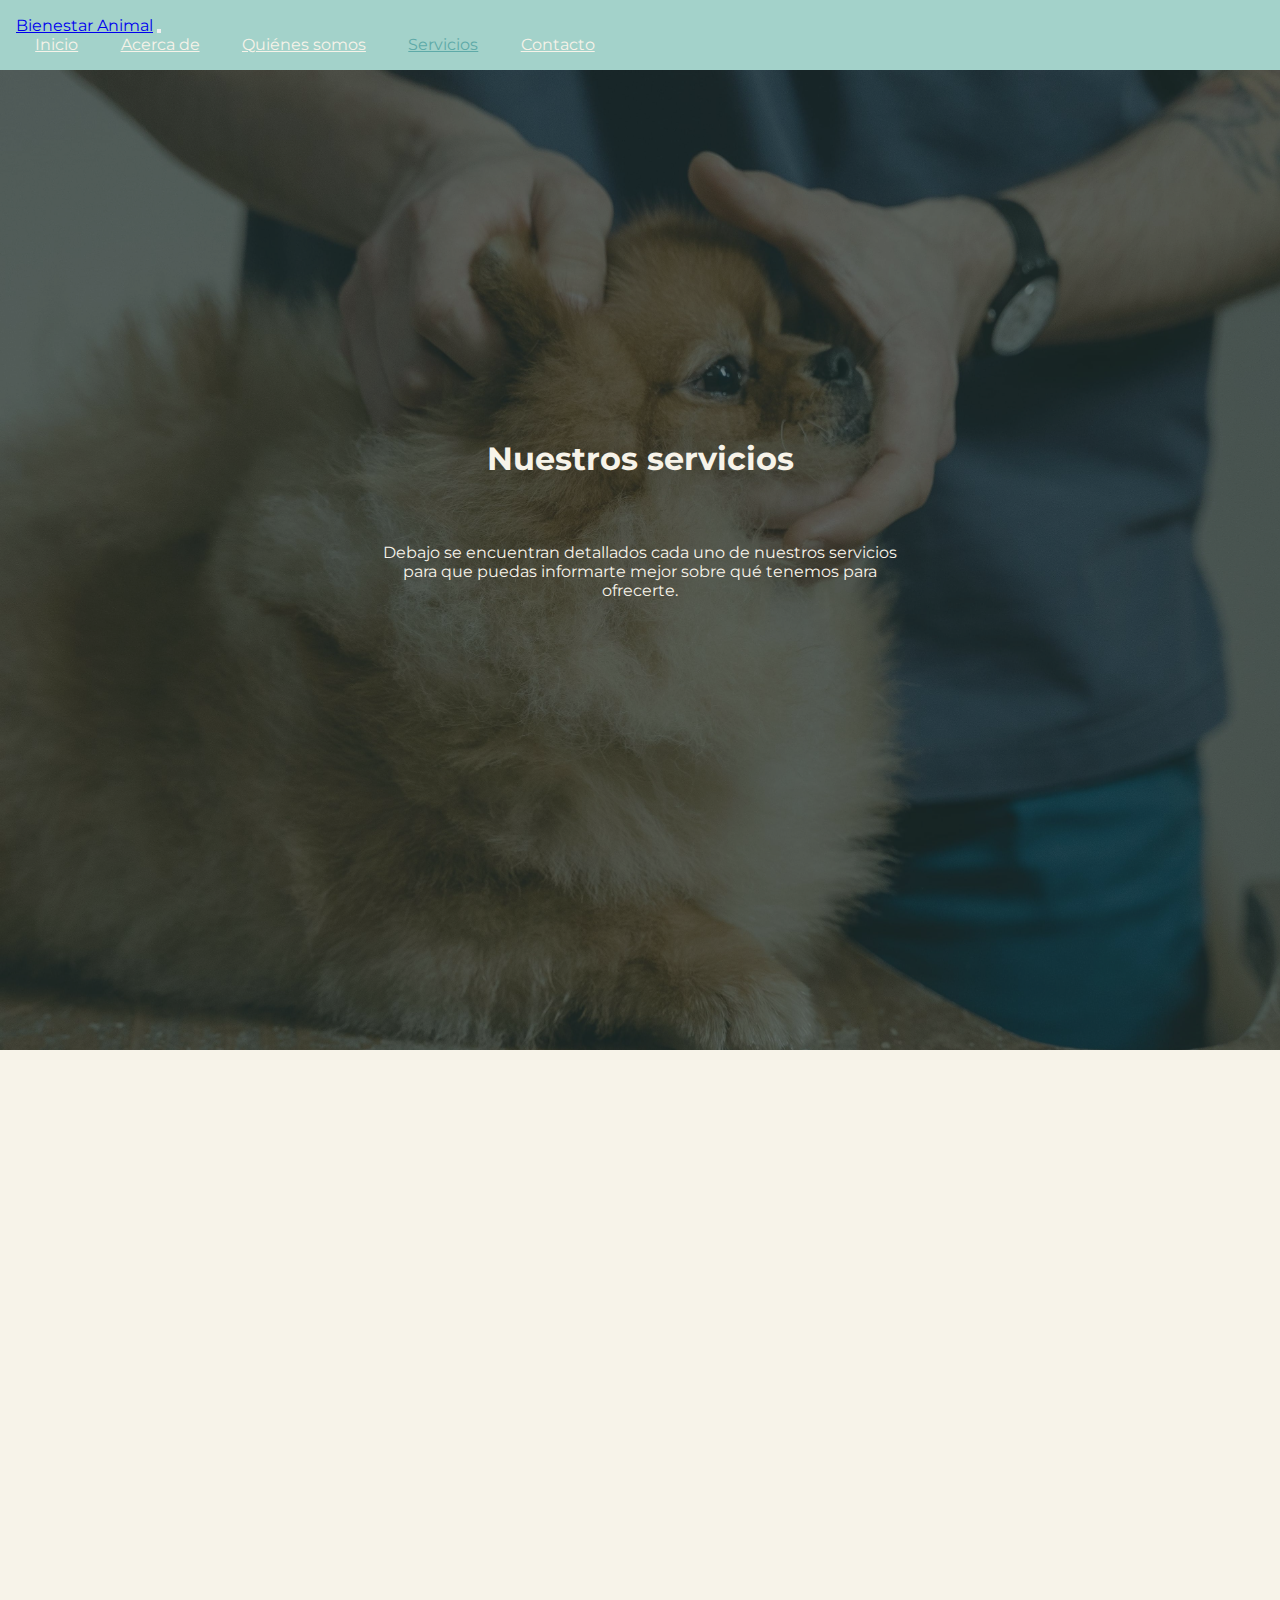
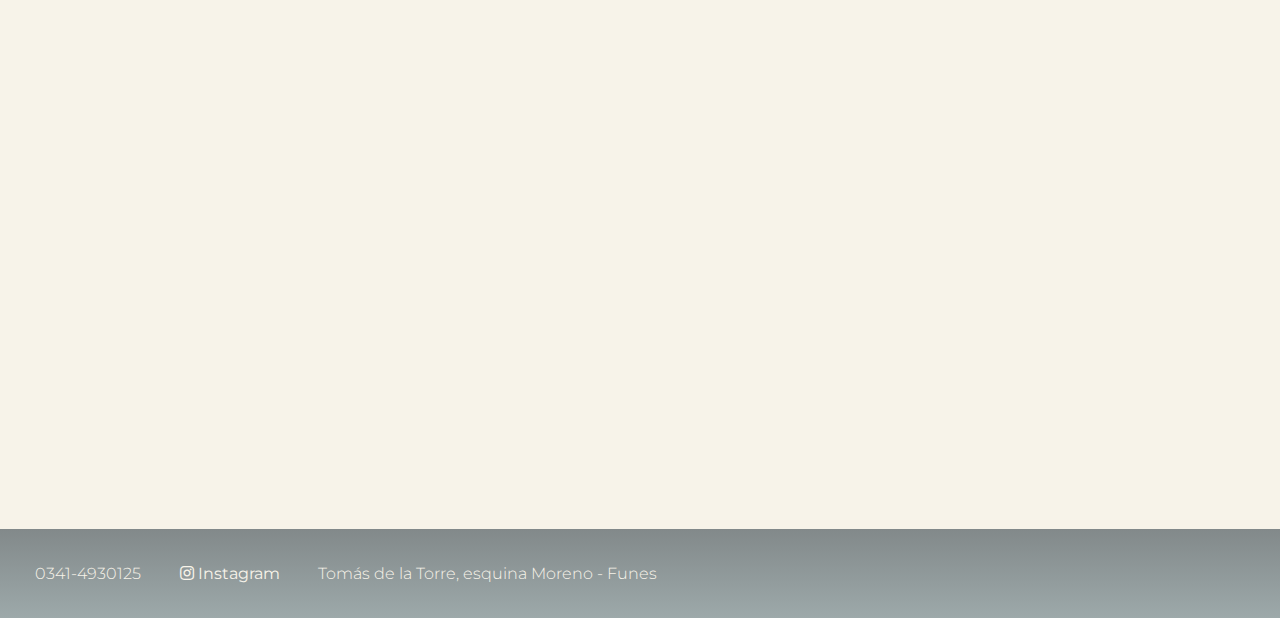
<file: paginas/servicios.html>
<!DOCTYPE html>
<html lang="en">

<head>
    <meta charset="UTF-8">
    <meta http-equiv="X-UA-Compatible" content="IE=edge">
    <title>Servicios | Bienestar Animal</title>
    <meta name="viewport" content="width=device-width, initial-scale=1.0">
    <meta name="description"
        content="Descubrí qué tenemos para ofrecerte. Todos nuestros servicios detallados. Clínica, farmacia, cirugías, pet shop, etc.">
    <meta name="keywords"
        content="veterinaria, mascotas, servicios, productos, animales, vacunas, salud, juguetes, accesorios">
    <link href="https://cdn.jsdelivr.net/npm/bootstrap@5.1.1/dist/css/bootstrap.min.css" rel="stylesheet"
        integrity="sha384-F3w7mX95PdgyTmZZMECAngseQB83DfGTowi0iMjiWaeVhAn4FJkqJByhZMI3AhiU" crossorigin="anonymous">
    <link rel="stylesheet" href="https://unpkg.com/aos@next/dist/aos.css">
    <link rel="stylesheet" href="../estilos/main.css">
</head>

<body class="container-res">

    <!--NAV-->
    <header>
        <nav class="navbar fixed-top navbar-expand-lg navbar-dark d-flex p-md-0">
            <div class="container">
                <a class="navbar-brand" href="../index.html">Bienestar Animal</a>
                <button class="navbar-toggler" type="button" data-bs-toggle="collapse" data-bs-target="#navbarNav"
                    aria-controls="navbarNav" aria-expanded="false" aria-label="Toggle navigation">
                    <span class="navbar-toggler-icon"></span>
                </button>
                <div class="collapse navbar-collapse" id="navbarNav">
                    <div class="mx-auto"></div>
                    <ul class="navbar-nav align-items-center">
                        <li class="nav-item">
                            <a class="nav-link" href="../index.html">Inicio</a>
                        </li>
                        <li class="nav-item">
                            <a class="nav-link" href="acerca.html">Acerca de</a>
                        </li>
                        <li class="nav-item">
                            <a class="nav-link" href="quienes-somos.html">Quiénes somos</a>
                        </li>
                        <li class="nav-item">
                            <a class="nav-link active" href="#">Servicios</a>
                        </li>
                        <li class="nav-item">
                            <a class="nav-link" href="contacto.html">Contacto</a>
                        </li>
                    </ul>
                </div>
            </div>
        </nav>
    </header>

    <main>

        <!--BIENVENIDA-->
        <section class="bservicios">
            <h1 class="bservicios__titulo">
                Nuestros servicios
            </h1>
            <p class="bservicios__texto">
                Debajo se encuentran detallados cada uno de nuestros servicios <br>para que puedas informarte mejor
                sobre qué tenemos para ofrecerte.
            </p>
        </section>

        <!--APARTADO 1-->
        <div class="servicios">
            <section data-aos="fade-up" class="servicios__item-consultorio">
                <h2 class="servicios__titulo">
                    Consultorio
                </h2>
                <p>
                    Le brindamos atención veterinaria para sus animales tanto en prevención, vacunas, desparasitación
                    interna y externa así como para restablecer su salud.
                </p>
            </section>

            <!--APARTADO 2-->
            <section data-aos="fade-up" class="servicios__item-farmacia">
                <h2 class="servicios__titulo">
                    Farmacia veterinaria
                </h2>
                <p>
                    En caso de necesitarlos, contamos con una amplia variedad de medicamentos especializados para
                    perros, gatos y animales pequeños.
                </p>
            </section>

            <!--APARTADO 3-->
            <section data-aos="fade-up" class="servicios__item-analisis">
                <h2 class="servicios__titulo">
                    Análisis bioquímicos
                </h2>
                <p>
                    Realizamos análisis a tu mascota para comprobar su estatus sanitario para así prevenir o tratar
                    posibles afecciones.
                </p>
            </section>

            <!--APARTADO 4-->
            <section data-aos="fade-up" class="servicios__item-cirugias">
                <h2 class="servicios__titulo">
                    Cirugías
                </h2>
                <p>
                    Contamos con instalaciones y equipamiento que nos permite ofrecer servicios de calidad. Realizamos
                    la mayoría de las intervenciones quirúrgicas que pueda requerir tu mascota.
                </p>
            </section>

            <!--APARTADO 6-->
            <section data-aos="fade-up" class="servicios__item-radiografias">
                <h2 class="servicios__titulo">
                    Radiografías
                </h2>
                <p>
                    Ofrecemos la posibilidad de obtener diagnósticos por imagen con la mejor calidad y rapidez.
                </p>
            </section>

            <!--APARTADO 5-->
            <section data-aos="fade-up" class="servicios__item-ecografias">
                <h2 class="servicios__titulo">
                    Ecografías
                </h2>
                <p>
                    Así como ofrecemos servicios de radiografía, también contás con la posibilidad de observar una
                    ecografía de tu mascota.
                </p>
            </section>

            <!--APARTADO 7-->
            <section data-aos="fade-up" class="servicios__item-internacion">
                <h2 class="servicios__titulo">
                    Internación
                </h2>
                <p>
                    En nuestras instalaciones tenemos espacios diferenciados para cada necesidad, con espacios de
                    internación y atención personalizada para la comodidad de tu mascota.
                </p>
            </section>

            <!--APARTADO 8-->
            <section data-aos="fade-up" class="servicios__item-petshop">
                <h2 class="servicios__titulo">
                    Pet Shop
                </h2>
                <p>
                    Alimentos de las mejores marcas, así como una gran variedad de juguetes y accesorios, todo al mejor
                    precio y calidad.
                </p>
            </section>
            <!--APARTADO 9-->
            <section data-aos="fade-up" class="servicios__item-peluqueria">
                <h2 class="servicios__titulo">
                    Peluquería Canina
                </h2>
                <p>
                    ¡Ahora también contamos con baño y peluquería canina!
                </p>
            </section>
        </div>
    </main>

    <!--FOOTER-->
    <footer>
        <ul class="detalles-footer">
            <li>
                0341-4930125
            </li>
            <li>
                <a href="https://www.instagram.com/bienestaranimalfunes/?hl=es" target="_blank">
                    <i class="fab fa-instagram">
                        <span>Instagram</span>
                    </i>
                </a>
            </li>
            <li>
                Tomás de la Torre, esquina Moreno - Funes
            </li>
        </ul>
    </footer>

    <script src="https://unpkg.com/aos@next/dist/aos.js"></script>
    <script>
        AOS.init();
    </script>

    <!--BOOTSTRAP-->
    <script src="https://cdn.jsdelivr.net/npm/bootstrap@5.1.1/dist/js/bootstrap.bundle.min.js"
        integrity="sha384-/bQdsTh/da6pkI1MST/rWKFNjaCP5gBSY4sEBT38Q/9RBh9AH40zEOg7Hlq2THRZ" crossorigin="anonymous">
    </script>

</body>

</html>
</file>
<file: estilos/main.css>
@charset "UTF-8";
@import url("https://fonts.googleapis.com/css2?family=Montserrat:ital,wght@0,200;0,500;1,200&display=swap");
@import url("https://use.fontawesome.com/releases/v5.8.2/css/all.css");
* {
  margin: 0;
  padding: 0;
  font-family: 'Montserrat', sans-serif;
}

/*RESPONSIVE*/
/*BIENVENIDA*/
.bienvenida {
  padding-bottom: 5rem;
  position: relative;
  height: 100vh;
  display: -webkit-box;
  display: -ms-flexbox;
  display: flex;
  -webkit-box-orient: vertical;
  -webkit-box-direction: normal;
      -ms-flex-direction: column;
          flex-direction: column;
  -webkit-box-pack: center;
      -ms-flex-pack: center;
          justify-content: center;
  background-image: url(../multimedia/inicio.jpg);
  background-position: top left;
  background-size: cover;
  background-color: #82898a;
  -webkit-box-shadow: inset 3000px 0 0 0 #1d333396;
          box-shadow: inset 3000px 0 0 0 #1d333396;
}

.bienvenida__titulo {
  color: #F7F3E9;
  font-weight: 700;
  margin: 2rem;
  text-align: center;
}

.bienvenida__texto {
  display: block;
  margin: 23rem;
  -webkit-margin-before: 2rem;
          margin-block-start: 2rem;
  -webkit-margin-after: 2rem;
          margin-block-end: 2rem;
  color: #F7F3E9;
}

@media screen and (max-width: 1024px) {
  .bienvenida {
    background-position: center;
  }
  .bienvenida__texto {
    margin: 7rem;
  }
}

@media screen and (max-width: 768px) {
  .bienvenida {
    background-position: center;
  }
  .bienvenida__texto {
    margin: 7rem;
  }
}

@media screen and (max-width: 425px) {
  .bienvenida {
    background-position: center;
  }
  .bienvenida__texto {
    margin: 3rem;
  }
}

.bacerca {
  height: 100vh;
  padding-bottom: 5rem;
  height: 100vh;
  display: -webkit-box;
  display: -ms-flexbox;
  display: flex;
  -webkit-box-orient: vertical;
  -webkit-box-direction: normal;
      -ms-flex-direction: column;
          flex-direction: column;
  -webkit-box-pack: center;
      -ms-flex-pack: center;
          justify-content: center;
  background-image: url(../multimedia/acercaDe.jpg);
  background-position: center;
  background-size: cover;
  background-color: #82898a;
  -webkit-box-shadow: inset 3000px 0 0 0 #1d333396;
          box-shadow: inset 3000px 0 0 0 #1d333396;
}

.bacerca__titulo {
  color: #F7F3E9;
  font-weight: 700;
  margin: 2rem;
  text-align: center;
}

.bacerca__texto {
  display: block;
  margin: 23rem;
  -webkit-margin-before: 2rem;
          margin-block-start: 2rem;
  -webkit-margin-after: 2rem;
          margin-block-end: 2rem;
  color: #F7F3E9;
}

@media screen and (max-width: 1024px) {
  .bacerca__texto {
    margin: 7rem;
  }
}

@media screen and (max-width: 768px) {
  .bacerca__texto {
    margin: 7rem;
  }
}

@media screen and (max-width: 425px) {
  .bacerca__texto {
    margin: 3rem;
  }
}

.bcontacto {
  height: 100vh;
  padding-bottom: 5rem;
  height: 100vh;
  display: -webkit-box;
  display: -ms-flexbox;
  display: flex;
  -webkit-box-orient: vertical;
  -webkit-box-direction: normal;
      -ms-flex-direction: column;
          flex-direction: column;
  -webkit-box-pack: center;
      -ms-flex-pack: center;
          justify-content: center;
  background-image: url(../multimedia/contacto.jpg);
  background-position: top;
  background-size: cover;
  background-color: #82898a;
  -webkit-box-shadow: inset 3000px 0 0 0 #1d333396;
          box-shadow: inset 3000px 0 0 0 #1d333396;
}

.bcontacto__titulo {
  color: #F7F3E9;
  font-weight: 700;
  margin: 2rem;
  text-align: center;
}

.bcontacto__texto {
  display: block;
  margin: 23rem;
  -webkit-margin-before: 2rem;
          margin-block-start: 2rem;
  -webkit-margin-after: 2rem;
          margin-block-end: 2rem;
  color: #F7F3E9;
}

@media screen and (max-width: 1024px) {
  .bcontacto__texto {
    margin: 7rem;
  }
}

@media screen and (max-width: 768px) {
  .bcontacto__texto {
    margin: 7rem;
  }
}

@media screen and (max-width: 425px) {
  .bcontacto__texto {
    margin: 3rem;
  }
}

.bnos {
  height: 100vh;
  padding-bottom: 5rem;
  height: 100vh;
  display: -webkit-box;
  display: -ms-flexbox;
  display: flex;
  -webkit-box-orient: vertical;
  -webkit-box-direction: normal;
      -ms-flex-direction: column;
          flex-direction: column;
  -webkit-box-pack: center;
      -ms-flex-pack: center;
          justify-content: center;
  background-image: url(../multimedia/Nos.jpg);
  background-position: top;
  background-size: cover;
  background-color: #82898a;
  -webkit-box-shadow: inset 3000px 0 0 0 #1d333396;
          box-shadow: inset 3000px 0 0 0 #1d333396;
}

.bnos__titulo {
  color: #F7F3E9;
  font-weight: 700;
  margin: 2rem;
  text-align: center;
}

.bnos__texto {
  display: block;
  margin: 23rem;
  -webkit-margin-before: 2rem;
          margin-block-start: 2rem;
  -webkit-margin-after: 2rem;
          margin-block-end: 2rem;
  color: #F7F3E9;
}

@media screen and (max-width: 1024px) {
  .bnos__texto {
    margin: 7rem;
  }
}

@media screen and (max-width: 768px) {
  .bnos__texto {
    margin: 7rem;
  }
}

@media screen and (max-width: 425px) {
  .bnos__texto {
    margin: 3rem;
  }
}

.bservicios {
  height: 100vh;
  padding-bottom: 5rem;
  height: 100vh;
  display: -webkit-box;
  display: -ms-flexbox;
  display: flex;
  -webkit-box-orient: vertical;
  -webkit-box-direction: normal;
      -ms-flex-direction: column;
          flex-direction: column;
  -webkit-box-pack: center;
      -ms-flex-pack: center;
          justify-content: center;
  background-image: url(../multimedia/nuestrosServicios.jpg);
  background-position: top;
  background-size: cover;
  background-color: #82898a;
  -webkit-box-shadow: inset 3000px 0 0 0 #1d333396;
          box-shadow: inset 3000px 0 0 0 #1d333396;
}

.bservicios__titulo {
  color: #F7F3E9;
  font-weight: 700;
  margin: 2rem;
  text-align: center;
}

.bservicios__texto {
  display: block;
  margin: 23rem;
  -webkit-margin-before: 2rem;
          margin-block-start: 2rem;
  -webkit-margin-after: 2rem;
          margin-block-end: 2rem;
  color: #F7F3E9;
}

@media screen and (max-width: 1024px) {
  .bservicios__texto {
    margin: 7rem;
  }
}

@media screen and (max-width: 768px) {
  .bservicios__texto {
    margin: 7rem;
  }
}

@media screen and (max-width: 425px) {
  .bservicios__texto {
    margin: 3rem;
  }
}

/*RESPONSIVE*/
/*CONTENEDOR GRID*/
.container-res {
  max-width: 2560px;
  display: -ms-grid;
  display: grid;
  -ms-grid-rows: auto 1fr auto;
      grid-template-rows: auto 1fr auto;
  margin: auto;
  line-height: 1.2;
}

@media screen and (max-width: 1024px) {
  .container-res {
    width: 100%;
    height: 100%;
    position: relative;
    background: #F7F3E9;
  }
}

@media screen and (max-width: 768px) {
  .container-res {
    width: 100%;
    height: 100%;
    position: relative;
    background: #F7F3E9;
  }
}

@media screen and (max-width: 425px) {
  .container-res {
    width: 100%;
    height: 100%;
    position: relative;
    background: #F7F3E9;
  }
}

/*RESPONSIVE*/
/*URGENCIAS*/
.urgencias {
  color: #5EAAA8;
  background-color: #dfe7e6;
  font-weight: 600;
  padding: 1.5rem;
  border-radius: 1rem;
  position: relative;
  bottom: 17rem;
}

@media screen and (max-width: 1024px) {
  .urgencias {
    margin: auto;
    margin-top: 0;
    margin-bottom: 0;
    bottom: 17rem;
  }
}

@media screen and (max-width: 768px) {
  .urgencias {
    margin: auto;
    margin-top: 0;
    margin-bottom: 0;
    bottom: 17rem;
  }
}

@media screen and (max-width: 425px) {
  .urgencias {
    margin: auto;
    padding: 1.5rem;
    bottom: 17rem;
    margin-top: 0;
    margin-bottom: 0;
  }
}

.btn-danger {
  border: none;
}

/*ANIMACIÓN BUTTON*/
.scale-in-hor-center {
  -webkit-animation: scale-in-hor-center 1.3s cubic-bezier(0.25, 0.46, 0.45, 0.94) both;
  animation: scale-in-hor-center 1.3s cubic-bezier(0.25, 0.46, 0.45, 0.94) both;
}

@-webkit-keyframes scale-in-hor-center {
  0% {
    -webkit-transform: scaleX(0);
    transform: scaleX(0);
    opacity: 1;
  }
  100% {
    -webkit-transform: scaleX(1);
    transform: scaleX(1);
    opacity: 1;
  }
}

@keyframes scale-in-hor-center {
  0% {
    -webkit-transform: scaleX(0);
    transform: scaleX(0);
    opacity: 1;
  }
  100% {
    -webkit-transform: scaleX(1);
    transform: scaleX(1);
    opacity: 1;
  }
}

/*MENÚ*/
.navbar-dark .navbar-nav .nav-link {
  color: #F7F3E9;
}

.navbar-dark .navbar-nav .nav-link:focus, .navbar-dark .navbar-nav .nav-link:hover {
  color: #5EAAA8;
}

.navbar-dark .navbar-nav .nav-link.active {
  color: #5EAAA8;
}

nav.navbar {
  background-color: #A3D2CA;
  padding: 1rem;
}

li {
  display: inline;
  padding: 1.2rem;
}

.novedad {
  padding-bottom: 5rem;
  position: relative;
  height: 70vh;
  display: -webkit-box;
  display: -ms-flexbox;
  display: flex;
  -webkit-box-orient: vertical;
  -webkit-box-direction: normal;
      -ms-flex-direction: column;
          flex-direction: column;
  -webkit-box-pack: center;
      -ms-flex-pack: center;
          justify-content: center;
  background-image: url(../multimedia/novedad.jpg);
  background-position: top left;
  background-size: cover;
  background-color: #82898a;
  -webkit-box-shadow: inset 3000px 0 0 0 #1d333396;
          box-shadow: inset 3000px 0 0 0 #1d333396;
}

.novedad__titulo {
  color: #F7F3E9;
  font-weight: 700;
  margin: 1rem;
  text-align: center;
}

.novedad__texto {
  display: block;
  margin: 23rem;
  -webkit-margin-before: 2rem;
          margin-block-start: 2rem;
  -webkit-margin-after: 2rem;
          margin-block-end: 2rem;
  color: #F7F3E9;
}

@media screen and (max-width: 1024px) {
  .novedad {
    background-position: center;
  }
  .novedad__texto {
    margin: 7rem;
    -webkit-margin-before: 1rem;
            margin-block-start: 1rem;
    -webkit-margin-after: 1rem;
            margin-block-end: 1rem;
  }
}

@media screen and (max-width: 768px) {
  .novedad {
    background-position: center;
  }
  .novedad__texto {
    margin: 7rem;
    -webkit-margin-before: 1rem;
            margin-block-start: 1rem;
    -webkit-margin-after: 1rem;
            margin-block-end: 1rem;
  }
}

@media screen and (max-width: 425px) {
  .novedad {
    background-position: center;
    height: 100vh;
  }
  .novedad__texto {
    margin: 3rem;
    -webkit-margin-before: 1rem;
            margin-block-start: 1rem;
    -webkit-margin-after: 1rem;
            margin-block-end: 1rem;
  }
}

#countdown {
  color: #F7F3E9;
  font-size: 4.7rem;
  -webkit-box-shadow: inset 3000px 0 0 0 #101f1f86;
          box-shadow: inset 3000px 0 0 0 #101f1f86;
}

@media screen and (max-width: 1024px) {
  #countdown {
    font-size: 3rem;
  }
}

@media screen and (max-width: 768px) {
  #countdown {
    font-size: 2.1rem;
  }
}

@media screen and (max-width: 425px) {
  #countdown {
    font-size: 2rem;
  }
}

/*RESPONSIVE*/
/*PROVEEDORES*/
.proveedores {
  display: -ms-grid;
  display: grid;
  -ms-grid-columns: (minmax(20rem, 1fr))[auto-fill];
      grid-template-columns: repeat(auto-fill, minmax(20rem, 1fr));
  grid-gap: 1rem;
  margin: 5rem;
}

.proveedores__item {
  max-width: 100%;
  margin: 3rem;
}

.proveedores__img {
  height: auto;
  width: auto;
  max-width: 200px;
  display: block;
  margin: auto;
}

.proveedores__img:hover {
  -webkit-transform: scale(1.2);
          transform: scale(1.2);
  -webkit-transition: 1s ease-out;
  transition: 1s ease-out;
}

@media screen and (max-width: 425px) {
  .proveedores {
    margin: auto;
  }
}

.proveedores-banner {
  background-image: url(../multimedia/proveedoresBox.jpg);
  background-size: cover;
  background-position: center;
  background-color: #A3D2CA;
  -webkit-box-shadow: inset 3000px 0 0 0 #1d333396;
          box-shadow: inset 3000px 0 0 0 #1d333396;
  position: relative;
  display: -webkit-box;
  display: -ms-flexbox;
  display: flex;
  -webkit-box-orient: vertical;
  -webkit-box-direction: normal;
      -ms-flex-direction: column;
          flex-direction: column;
  -webkit-box-pack: center;
      -ms-flex-pack: center;
          justify-content: center;
  max-width: 100%;
  margin: 5rem;
  padding: 5rem;
}

.proveedores-banner h3 {
  color: #F7F3E9;
  text-align: center;
}

/*RESPONSIVE*/
/*HORARIOS*/
.horarios {
  background-color: #dfe7e6;
  color: #82898a;
  padding-bottom: 0.3rem;
  padding-top: 0.3rem;
  margin: 23rem;
  display: block;
  -webkit-margin-before: 1rem;
          margin-block-start: 1rem;
  -webkit-margin-after: 1rem;
          margin-block-end: 1rem;
}

.horarios__titulo {
  text-align: center;
  font-weight: 700;
  color: #82898a;
}

.horarios__item {
  color: #82898a;
  background-color: #dfe7e6;
}

@media screen and (max-width: 768px) {
  .horarios {
    margin: 7rem;
    -webkit-margin-before: 2rem;
            margin-block-start: 2rem;
    -webkit-margin-after: 2rem;
            margin-block-end: 2rem;
  }
  .horarios__item {
    margin: 7rem;
    -webkit-margin-before: 2rem;
            margin-block-start: 2rem;
    -webkit-margin-after: 2rem;
            margin-block-end: 2rem;
  }
}

@media screen and (max-width: 425px) {
  .horarios {
    margin: 3rem;
    -webkit-margin-before: 2rem;
            margin-block-start: 2rem;
    -webkit-margin-after: 2rem;
            margin-block-end: 2rem;
  }
  .horarios__item {
    margin: 3rem;
    -webkit-margin-before: 1rem;
            margin-block-start: 1rem;
    -webkit-margin-after: 1rem;
            margin-block-end: 1rem;
  }
}

/*RESPONSIVE*/
/*ACERCA DE*/
.acerca-banner {
  background-image: url(../multimedia/beneficios.jpg);
  background-size: cover;
  background-position: center;
  background-color: #A3D2CA;
  -webkit-box-shadow: inset 3000px 0 0 0 #1d333396;
          box-shadow: inset 3000px 0 0 0 #1d333396;
  position: relative;
  display: -webkit-box;
  display: -ms-flexbox;
  display: flex;
  -webkit-box-orient: vertical;
  -webkit-box-direction: normal;
      -ms-flex-direction: column;
          flex-direction: column;
  -webkit-box-pack: center;
      -ms-flex-pack: center;
          justify-content: center;
  max-width: 100%;
  margin: 5rem;
  padding: 5rem;
}

.acerca-banner h2 {
  color: #F7F3E9;
  text-align: center;
}

.beneficios {
  list-style: none;
  display: -webkit-box;
  display: -ms-flexbox;
  display: flex;
  -webkit-box-orient: vertical;
  -webkit-box-direction: normal;
      -ms-flex-direction: column;
          flex-direction: column;
  margin: 23rem;
  -webkit-margin-before: 2rem;
          margin-block-start: 2rem;
  -webkit-margin-after: 2rem;
          margin-block-end: 2rem;
  padding-left: 0;
  text-align: center;
  color: #82898a;
  gap: 1rem;
}

.beneficios__item {
  background-color: #dfe7e6;
  max-width: 100%;
}

@media screen and (max-width: 1024px) {
  .beneficios {
    -webkit-box-orient: vertical;
    -webkit-box-direction: normal;
        -ms-flex-direction: column;
            flex-direction: column;
    margin: 7rem;
    -webkit-margin-before: 2rem;
            margin-block-start: 2rem;
    -webkit-margin-after: 2rem;
            margin-block-end: 2rem;
  }
}

@media screen and (max-width: 768px) {
  .beneficios {
    -webkit-box-orient: vertical;
    -webkit-box-direction: normal;
        -ms-flex-direction: column;
            flex-direction: column;
    margin: 7rem;
    -webkit-margin-before: 2rem;
            margin-block-start: 2rem;
    -webkit-margin-after: 2rem;
            margin-block-end: 2rem;
  }
}

@media screen and (max-width: 425px) {
  .beneficios {
    -webkit-box-orient: vertical;
    -webkit-box-direction: normal;
        -ms-flex-direction: column;
            flex-direction: column;
    margin: 3rem;
    -webkit-margin-before: 2rem;
            margin-block-start: 2rem;
    -webkit-margin-after: 2rem;
            margin-block-end: 2rem;
  }
}

.button {
  color: #F7F3E9;
  background-color: #5EAAA8;
}

.button:hover {
  color: #5EAAA8;
  background-color: #dfe7e6;
}

/*RESPONSIVE*/
/*QUIÉNES SOMOS*/
.miembros {
  max-width: 100%;
  background-color: #dfe7e6;
}

.miembros__imagen {
  height: 300px;
  display: block;
  margin: auto;
}

@media screen and (max-width: 425px) {
  .miembros__imagen {
    height: 200px;
  }
}

.equipo {
  display: -webkit-box;
  display: -ms-flexbox;
  display: flex;
  -webkit-box-orient: horizontal;
  -webkit-box-direction: normal;
      -ms-flex-direction: row;
          flex-direction: row;
  margin: 3rem;
  gap: 1rem;
}

.equipo > * {
  -ms-flex-preferred-size: 100%;
      flex-basis: 100%;
  background-color: #dfe7e6;
}

@media screen and (max-width: 1024px) {
  .equipo {
    -webkit-box-orient: vertical;
    -webkit-box-direction: normal;
        -ms-flex-direction: column;
            flex-direction: column;
  }
}

@media screen and (max-width: 768px) {
  .equipo {
    -webkit-box-orient: vertical;
    -webkit-box-direction: normal;
        -ms-flex-direction: column;
            flex-direction: column;
  }
}

@media screen and (max-width: 425px) {
  .equipo {
    -webkit-box-orient: vertical;
    -webkit-box-direction: normal;
        -ms-flex-direction: column;
            flex-direction: column;
    margin: 2rem;
  }
}

/*SERVICIOS*/
.servicios {
  display: -ms-grid;
  display: grid;
  -ms-grid-columns: (minmax(15rem, 1fr))[auto-fill];
      grid-template-columns: repeat(auto-fill, minmax(15rem, 1fr));
  grid-gap: 1rem;
  margin: 3rem;
}

@media screen and (max-width: 425px) {
  .servicios {
    margin: 2rem;
  }
}

.servicios p {
  color: #F7F3E9;
}

.servicios__item {
  max-width: 100%;
  background-color: #dfe7e6;
}

.servicios__item-consultorio {
  background-image: url(../multimedia/consultorio.jpg);
  background-size: cover;
  background-position: center;
  -webkit-box-shadow: inset 3000px 0 0 0 #1d333396;
          box-shadow: inset 3000px 0 0 0 #1d333396;
}

.servicios__item-consultorio:hover {
  -webkit-box-shadow: inset 3000px 0 0 0 #579c9aa6;
          box-shadow: inset 3000px 0 0 0 #579c9aa6;
}

.servicios__item-farmacia {
  background-image: url(../multimedia/farmaciaVeterinaria.jpg);
  background-size: cover;
  -webkit-box-shadow: inset 3000px 0 0 0 #1d333396;
          box-shadow: inset 3000px 0 0 0 #1d333396;
}

.servicios__item-farmacia:hover {
  -webkit-box-shadow: inset 3000px 0 0 0 #579c9aa6;
          box-shadow: inset 3000px 0 0 0 #579c9aa6;
}

.servicios__item-analisis {
  background-image: url(../multimedia/analisis.jpg);
  background-size: cover;
  -webkit-box-shadow: inset 3000px 0 0 0 #1d333396;
          box-shadow: inset 3000px 0 0 0 #1d333396;
}

.servicios__item-analisis:hover {
  -webkit-box-shadow: inset 3000px 0 0 0 #579c9aa6;
          box-shadow: inset 3000px 0 0 0 #579c9aa6;
}

.servicios__item-cirugias {
  background-image: url(../multimedia/cirugias.jpg);
  background-size: cover;
  -webkit-box-shadow: inset 3000px 0 0 0 #1d333396;
          box-shadow: inset 3000px 0 0 0 #1d333396;
}

.servicios__item-cirugias:hover {
  -webkit-box-shadow: inset 3000px 0 0 0 #579c9aa6;
          box-shadow: inset 3000px 0 0 0 #579c9aa6;
}

.servicios__item-radiografias {
  background-image: url(../multimedia/radiografias.jpg);
  background-size: cover;
  -webkit-box-shadow: inset 3000px 0 0 0 #1d333396;
          box-shadow: inset 3000px 0 0 0 #1d333396;
}

.servicios__item-radiografias:hover {
  -webkit-box-shadow: inset 3000px 0 0 0 #579c9aa6;
          box-shadow: inset 3000px 0 0 0 #579c9aa6;
}

.servicios__item-ecografias {
  background-image: url(../multimedia/ecografias.jpg);
  background-size: cover;
  -webkit-box-shadow: inset 3000px 0 0 0 #1d333396;
          box-shadow: inset 3000px 0 0 0 #1d333396;
}

.servicios__item-ecografias:hover {
  -webkit-box-shadow: inset 3000px 0 0 0 #579c9aa6;
          box-shadow: inset 3000px 0 0 0 #579c9aa6;
}

.servicios__item-internacion {
  background-image: url(../multimedia/internacion.jpg);
  background-size: cover;
  -webkit-box-shadow: inset 3000px 0 0 0 #1d333396;
          box-shadow: inset 3000px 0 0 0 #1d333396;
}

.servicios__item-internacion:hover {
  -webkit-box-shadow: inset 3000px 0 0 0 #579c9aa6;
          box-shadow: inset 3000px 0 0 0 #579c9aa6;
}

.servicios__item-petshop {
  background-image: url(../multimedia/petshop.jpg);
  background-size: cover;
  -webkit-box-shadow: inset 3000px 0 0 0 #1d333396;
          box-shadow: inset 3000px 0 0 0 #1d333396;
}

.servicios__item-petshop:hover {
  -webkit-box-shadow: inset 3000px 0 0 0 #579c9aa6;
          box-shadow: inset 3000px 0 0 0 #579c9aa6;
}

.servicios__item-peluqueria {
  background-image: url(../multimedia/peluqueria.jpg);
  background-size: cover;
  background-position: center;
  -webkit-box-shadow: inset 3000px 0 0 0 #1d333396;
          box-shadow: inset 3000px 0 0 0 #1d333396;
}

.servicios__item-peluqueria:hover {
  -webkit-box-shadow: inset 3000px 0 0 0 #579c9aa6;
          box-shadow: inset 3000px 0 0 0 #579c9aa6;
}

.servicios__titulo {
  color: #F7F3E9;
  text-align: center;
  font-weight: 700;
  margin: 2rem;
  padding: 0.5rem;
}

/*CONTACTO*/
.form {
  margin: 6rem;
}

.form__item {
  color: #82898a;
}

.form__legend {
  color: #5EAAA8;
  font-weight: 600;
}

@media screen and (max-width: 425px) {
  .form {
    margin: 3rem;
  }
}

.button {
  color: #F7F3E9;
  background-color: #5EAAA8;
}

.button:hover {
  color: #5EAAA8;
  background-color: #dfe7e6;
}

/*RESPONSIVE*/
/*FOOTER*/
.detalles-footer {
  -webkit-box-pack: left;
      -ms-flex-pack: left;
          justify-content: left;
  list-style: none;
  background: -webkit-linear-gradient(top, #82898a, #9da9aa);
  color: #F7F3E9;
  display: -webkit-box;
  display: -ms-flexbox;
  display: flex;
  margin: auto;
  padding: 1rem;
  font-weight: 300;
}

.detalles-footer a {
  text-decoration: none;
  color: #F7F3E9;
}

.detalles-footer i:hover {
  color: #A3D2CA;
}

@media screen and (max-width: 425px) {
  .detalles-footer {
    -webkit-box-orient: vertical;
    -webkit-box-direction: normal;
        -ms-flex-direction: column;
            flex-direction: column;
    margin: 0;
    padding: 0;
  }
}

/*BACKGROUND*/
body {
  background-color: #F7F3E9;
  height: 100vh;
}

/*RESPONSIVE*/
/*Créditos: https://codepen.io/jakob-e/pen/yVyYzv*/
/*TÍTULOS*/
.titulos {
  color: #5EAAA8;
  text-align: center;
  font-weight: 700;
  margin: 2rem;
  padding: 0.5rem;
}

@media screen and (max-width: 425px) {
  .titulos {
    margin: 1rem;
  }
}

/*TEXTO*/
.texto {
  display: block;
  margin: 23rem;
  -webkit-margin-before: 2rem;
          margin-block-start: 2rem;
  -webkit-margin-after: 2rem;
          margin-block-end: 2rem;
  color: #82898a;
}

@media screen and (max-width: 1024px) {
  .texto {
    margin: 7rem;
    -webkit-margin-before: 2rem;
            margin-block-start: 2rem;
    -webkit-margin-after: 2rem;
            margin-block-end: 2rem;
  }
}

@media screen and (max-width: 768px) {
  .texto {
    margin: 7rem;
    -webkit-margin-before: 2rem;
            margin-block-start: 2rem;
    -webkit-margin-after: 2rem;
            margin-block-end: 2rem;
  }
}

@media screen and (max-width: 425px) {
  .texto {
    margin: 3rem;
    -webkit-margin-before: 2rem;
            margin-block-start: 2rem;
    -webkit-margin-after: 2rem;
            margin-block-end: 2rem;
  }
}

p {
  text-align: center;
  color: #82898a;
  margin: 3rem;
}

p {
  font-size: 1.1rem;
}

@media (min-width: 320px) and (max-width: 1024px) {
  p {
    font-size: calc( 1.1rem +  num(1rem)-num(1.1rem) *  (100vw - 320px) /  num(1024px)-num(320px));
  }
}

@media (min-width: 1024px) {
  p {
    font-size: 1rem;
  }
}

h1 {
  font-size: 2.1rem;
}

@media (min-width: 320px) and (max-width: 1024px) {
  h1 {
    font-size: calc( 2.1rem +  num(2rem)-num(2.1rem) *  (100vw - 320px) /  num(1024px)-num(320px));
  }
}

@media (min-width: 1024px) {
  h1 {
    font-size: 2rem;
  }
}

h2 {
  font-size: 1.5rem;
}

@media (min-width: 320px) and (max-width: 1024px) {
  h2 {
    font-size: calc( 1.5rem +  num(1.4rem)-num(1.5rem) *  (100vw - 320px) /  num(1024px)-num(320px));
  }
}

@media (min-width: 1024px) {
  h2 {
    font-size: 1.4rem;
  }
}

h3 {
  font-size: 1.3rem;
}

@media (min-width: 320px) and (max-width: 1024px) {
  h3 {
    font-size: calc( 1.3rem +  num(1.2rem)-num(1.3rem) *  (100vw - 320px) /  num(1024px)-num(320px));
  }
}

@media (min-width: 1024px) {
  h3 {
    font-size: 1.2rem;
  }
}

h4 {
  font-size: 1.2rem;
}

@media (min-width: 320px) and (max-width: 1024px) {
  h4 {
    font-size: calc( 1.2rem +  num(1.1rem)-num(1.2rem) *  (100vw - 320px) /  num(1024px)-num(320px));
  }
}

@media (min-width: 1024px) {
  h4 {
    font-size: 1.1rem;
  }
}

/*RESPONSIVE*/
/*RESPONSIVE*/
.error404 {
  height: 100vh;
  display: -webkit-box;
  display: -ms-flexbox;
  display: flex;
  -webkit-box-orient: vertical;
  -webkit-box-direction: normal;
      -ms-flex-direction: column;
          flex-direction: column;
  -webkit-box-pack: top;
      -ms-flex-pack: top;
          justify-content: top;
  background-image: url(../multimedia/404.gif);
  background-size: cover;
  background-position: center;
  -webkit-box-shadow: inset 3000px 0 0 0 rgba(0, 0, 0, 0.486);
          box-shadow: inset 3000px 0 0 0 rgba(0, 0, 0, 0.486);
  background-color: #82898a;
}

.error404__titulo {
  text-align: center;
  color: #F7F3E9;
  font-weight: 700;
  font-size: 8rem;
  margin: 2rem;
  -webkit-margin-before: 2rem;
          margin-block-start: 2rem;
  -webkit-margin-after: 2rem;
          margin-block-end: 2rem;
  padding: 0.5rem;
}

@media screen and (max-width: 1024px) {
  .error404__titulo {
    margin: 7rem;
    -webkit-margin-before: 2rem;
            margin-block-start: 2rem;
    -webkit-margin-after: 2rem;
            margin-block-end: 2rem;
  }
}

@media screen and (max-width: 768px) {
  .error404__titulo {
    font-size: 3rem;
    margin: 7rem;
    -webkit-margin-before: 2rem;
            margin-block-start: 2rem;
    -webkit-margin-after: 2rem;
            margin-block-end: 2rem;
  }
}

@media screen and (max-width: 425px) {
  .error404__titulo {
    margin: 2rem;
    -webkit-margin-before: 1rem;
            margin-block-start: 1rem;
    -webkit-margin-after: 1rem;
            margin-block-end: 1rem;
  }
}

.error404__texto {
  display: block;
  margin: 23rem;
  -webkit-margin-before: 5rem;
          margin-block-start: 5rem;
  -webkit-margin-after: 5rem;
          margin-block-end: 5rem;
  color: #F7F3E9;
  font-size: 2rem;
  bottom: 100%;
}

@media screen and (max-width: 1024px) {
  .error404__texto {
    font-size: 1.5rem;
    margin: 7rem;
    -webkit-margin-before: 1rem;
            margin-block-start: 1rem;
    -webkit-margin-after: 1rem;
            margin-block-end: 1rem;
  }
}

@media screen and (max-width: 768px) {
  .error404__texto {
    font-size: 1.5rem;
    margin: 7rem;
    -webkit-margin-before: 1rem;
            margin-block-start: 1rem;
    -webkit-margin-after: 1rem;
            margin-block-end: 1rem;
  }
}

@media screen and (max-width: 425px) {
  .error404__texto {
    font-size: 1.4rem;
    margin: 2rem;
    -webkit-margin-before: 1rem;
            margin-block-start: 1rem;
    -webkit-margin-after: 1rem;
            margin-block-end: 1rem;
  }
}

.error404__button {
  color: #F7F3E9;
  background-color: #5EAAA8;
  font-family: 'Montserrat', sans-serif;
  font-weight: 700;
  font-size: 2rem;
  padding: 1.5rem;
  border-radius: 1rem;
  position: relative;
  bottom: 10%;
}

.error404__button:hover {
  color: #5EAAA8;
  background-color: #dfe7e6;
}

@media screen and (max-width: 1024px) {
  .error404__button {
    font-size: 1.8rem;
    margin: auto;
    margin-top: 2rem;
    margin-bottom: 2rem;
  }
}

@media screen and (max-width: 768px) {
  .error404__button {
    font-size: 1.8rem;
    margin: auto;
    margin-top: 2rem;
    margin-bottom: 2rem;
  }
}

@media screen and (max-width: 425px) {
  .error404__button {
    font-size: 1.5rem;
    margin: auto;
    padding: 1.5rem;
    margin-top: 2rem;
    margin-bottom: 2rem;
  }
}

.btn-primary {
  border: none;
}
/*# sourceMappingURL=main.css.map */
</file>
